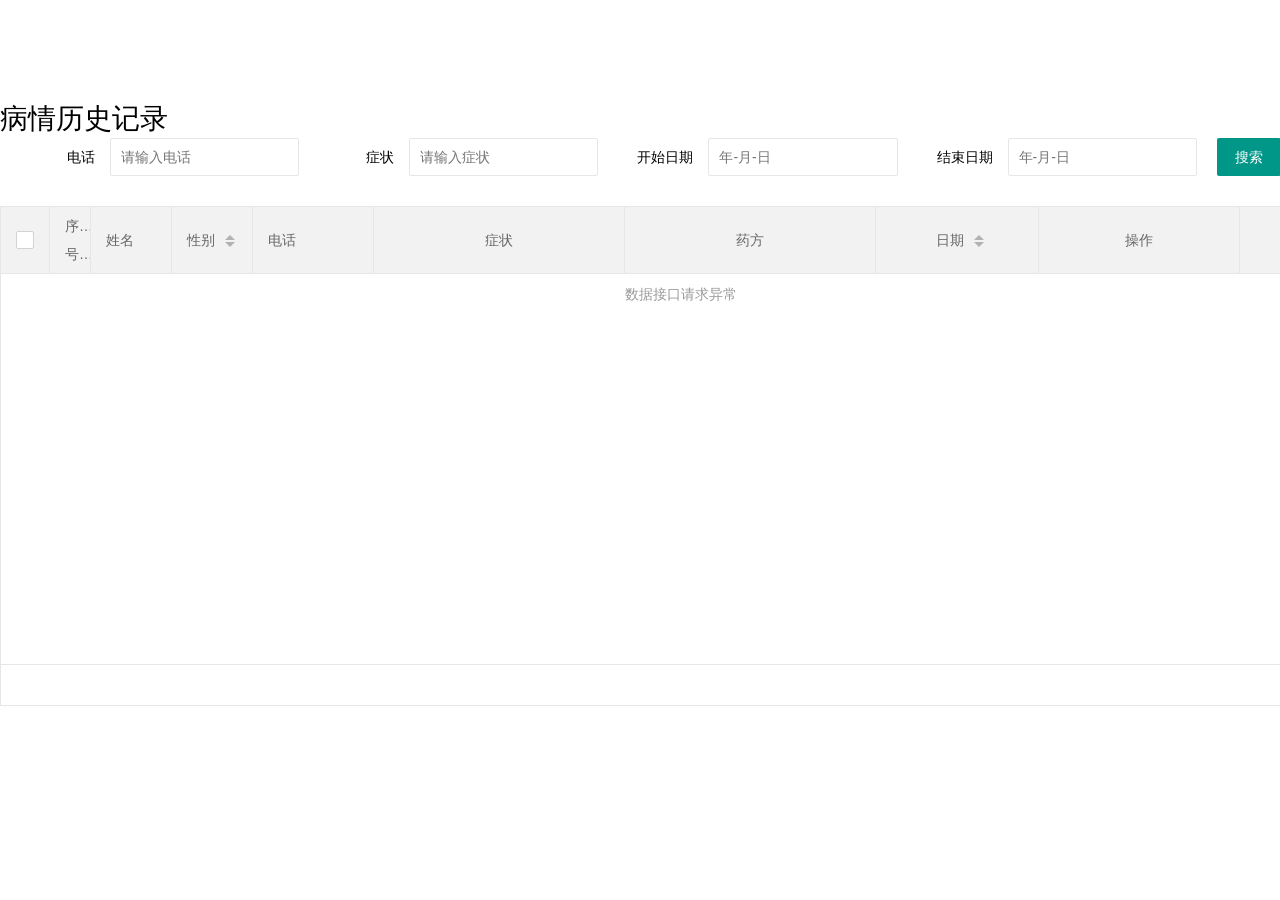
<file: src/main/resources/static/index.html>
<!DOCTYPE html>
<html>
<head>
    <meta charset="utf-8">
    <title>历史记录</title>
    <meta name="renderer" content="webkit">
    <meta http-equiv="X-UA-Compatible" content="IE=edge,chrome=1">
    <meta name="viewport" content="width=device-width, initial-scale=1, maximum-scale=1">
    <link rel="stylesheet" href="./lib/layui/css/layui.css">
    <meta http-equiv="Access-Control-Allow-Origin" content="*"/>
    <link rel="shortcut icon" href="../static/favicon.ico"/>
    <style>
        .inner {
            width: 1360px;
            margin: 100px auto;
        }
        .layui-table-view {
            margin-top: 30px;
            width: 1360px !important;
        }
        .layui-table-cell {
            height: auto;
            line-height: 28px;
            padding: 0 15px;
            position: relative;
            overflow: hidden;
            text-overflow: ellipsis;
            white-space: normal;
            box-sizing: border-box;
        }
        #search{margin-left: 20px;}
    </style>
</head>
<body>
<div class="wrap">
    <div class="inner">
        <h1>病情历史记录</h1>
        <form action="" class="layui-form" id="formData">
            <div class="layui-row">
                <div class="layui-row ">
                    <div class="layui-col-md3">
                        <label class="layui-form-label">电话</label>
                        <div class="layui-input-block">
                            <input type="text" id="telephone" placeholder="请输入电话" class="layui-input">
                        </div>
                    </div>
                    <div class="layui-col-md3">
                        <label class="layui-form-label">症状</label>
                        <div class="layui-input-block">
                            <input type="text" id="symptom" placeholder="请输入症状"
                                   class="layui-input">
                        </div>
                    </div>
                    <div class="layui-col-md3">
                        <label class="layui-form-label">开始日期</label>
                        <div class="layui-input-block">
                            <input type="text" id="beginTime" lay-verify="required" placeholder="年-月-日"
                                   class="layui-input input-date" readonly>
                        </div>
                    </div>
                    <div class="layui-col-md3">
                        <label class="layui-form-label">结束日期</label>
                        <div class="layui-input-block">
                            <input type="text" id="endTime" lay-verify="required" placeholder="年-月-日"
                                   class="layui-input input-date" readonly>
                        </div>
                    </div>
                    <button class="layui-btn" data-type="reload" id="search" type="button">搜索</button>
                </div>
            </div>
        </form>
        <table class="layui-hide" id="preInfoTable" lay-filter="demo"></table>
       <!-- <div id="images"></div>
        <button id="btnSave">转换成图片</button>
        <button id="Download">Download</button>-->
    </div>

</div>

<script type="text/html" id="barDemo">
    <a class="layui-btn layui-btn-primary layui-btn-xs" lay-event="detail">查看</a>
</script>
<script type="text/html" id="indexTpl">
    {{d.LAY_TABLE_INDEX+1}}
</script>
<script src="./lib/layui/layui.js"></script>
<script src="./lib/js/jquery-1.11.2.min.js"></script>
<script src="./lib/js/jquery.cookie.js"></script>
 <!--html2canvas就是这样一款前端插件,它的原理是将Dom节点在Canvas里边画出来-->

<script src="lib/js/html2canvas.min.js"></script>
<!-- 将canvas图片保存成图片 -->
<script src="./lib/js/canvas2image.js"></script>
<script src="./lib/js/base64.js"></script>
<script>

    layui.use(['table', 'laydate', 'form'], function () {
        var table = layui.table;
        var laydate = layui.laydate;
        var form = layui.form;
        laydate.render({
            elem: '#beginTime' //指定元素
        });
        laydate.render({
            elem: '#endTime' //指定元素
        });
        //监听表格复选框选择
        table.on('checkbox(demo)', function (obj) {
            console.log(obj)
        });
        //渲染表格
        table.render({
            elem:'#preInfoTable',
            url:'http://www.clubmsg.com:8081/findpage',
            cols:[[
                {type: 'checkbox'}
                ,{type:'numbers',title: '序号',templet: '#indexTpl'}
                ,{field: 'name', title: '姓名', width:80}
                ,{field: 'sex', title: '性别', width:80, sort: true}
                ,{field: 'telephone', title: '电话', width:120}
                ,{field: 'symptom', title: '症状', width: 250,align:'center'}
                ,{field: 'medicine', title: '药方', width: 250,align:'center'}
                ,{field: 'date', title: '日期', width: 162, sort: true,align:'center'}
                ,{title: '操作', width: 200, toolbar: '#barDemo',align:'center'}
                ]]
            ,request: {
                pageName: 'pageNmuber' //页码的参数名称，默认：page
                ,limitName: 'pageSize' //每页数据量的参数名，默认：limit
            }
            ,page: true //是否显示分页
            ,id: 'testReload'
            ,height:'500'
            ,width:'892'
        });
        //监听工具条
        table.on('tool(demo)', function (obj) {
            var data = obj.data;
            if (obj.event === 'detail') {
               // layer.msg('ID：' + data.id + ' 的查看操作');
                $.cookie('ID', data.id,{ path: "/"}); // 存储 cookie
                window.location.href='./pages/precription-detail.html';
            }
        });

        //条件查询表格数据
        var $ = layui.$, active = {
            reload: function () {
                var symptom = $('#symptom');
                var telephone = $('#telephone');
                var beginTime = $('#beginTime');
                var endTime = $('#endTime');

                //执行重载
                table.reload('testReload', {
                    page: {
                        curr: 1 //重新从第 1 页开始
                    }
                    ,where: {
                        symptom: symptom.val(),
                        telephone: telephone.val(),
                        beginDt: beginTime.val(),
                        endDt: endTime.val()
                    }
                    ,request: {
                        pageName: 'pageNmuber' //页码的参数名称，默认：page
                        ,limitName: 'pageSize' //每页数据量的参数名，默认：limit
                    }
                });
            }
        };
        //监听按钮事件
        $('.layui-form .layui-btn').on('click', function () {
            var type = $(this).data('type');
            active[type] ? active[type].call(this) : '';
        });
    });
</script>
<script>
    /*生成canvas图形*/

    // 获取按钮id
    var btnSave = document.getElementById("btnSave");
    // 获取内容id
    var content = document.getElementById("preInfoTable");
    // 进行canvas生成
    btnSave.onclick = function(){
        html2canvas(content, {
            onrendered: function(canvas) {
                //添加属性
                canvas.setAttribute('id','thecanvas');
                //读取属性值
                // var value= canvas.getAttribute('id');
                document.getElementById('images').appendChild(canvas);
            }
        });
    }
</script>
<script>
    /** 说明
     * html2canvas，目前该插件还在开发中，暂不支持带有图片的div转换。图片会被忽略
     * 对一些的默认样式的支持可能不那么尽如人意，建议自己定义样式,
     * 不支持iframe
     * 不支持跨域图片
     * 不能在浏览器插件中使用
     * 部分浏览器上不支持SVG图片
     * 不支持Flash
     * 不支持古代浏览器和IE，如果你想确认是否支持某个浏览器，可以用它访问 http://deerface.sinaapp.com/ 试试*/
    var Download = document.getElementById("Download");
    Download.onclick = function(){
        var oCanvas = document.getElementById("thecanvas");

        /*自动保存为png*/
        // 获取图片资源
        var img_data1 = Canvas2Image.saveAsPNG(oCanvas, true).getAttribute('src');
        saveFile(img_data1, 'abc');


        /*下面的为原生的保存，不带格式名*/
        // 这将会提示用户保存PNG图片
        // Canvas2Image.saveAsPNG(oCanvas);
    }
    // 保存文件函数
    var saveFile = function(data, filename){
        var save_link = document.createElementNS('http://www.w3.org/1999/xhtml', 'a');
        save_link.href = data;
        save_link.download = filename;

        var event = document.createEvent('MouseEvents');
        event.initMouseEvent('click', true, false, window, 0, 0, 0, 0, 0, false, false, false, false, 0, null);
        save_link.dispatchEvent(event);
    };
</script>
</body>
</html>
</file>
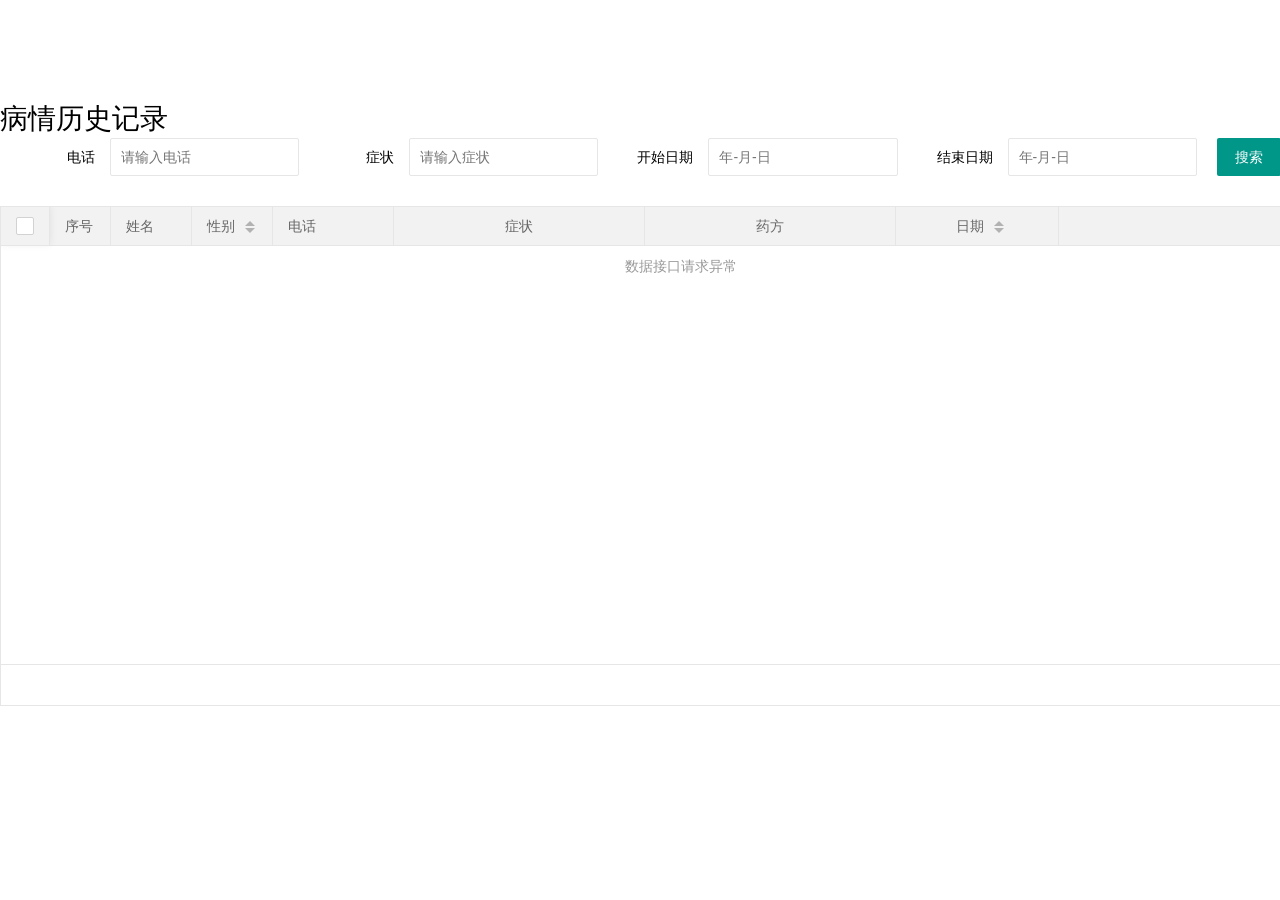
<file: src/main/resources/pages/history.html>
<!DOCTYPE html>
<html>
<head>
    <meta charset="utf-8">
    <title>历史记录</title>
    <meta name="renderer" content="webkit">
    <meta http-equiv="X-UA-Compatible" content="IE=edge,chrome=1">
    <meta name="viewport" content="width=device-width, initial-scale=1, maximum-scale=1">
    <link rel="stylesheet" href="../static/lib/layui/css/layui.css">
    <meta http-equiv="Access-Control-Allow-Origin" content="*"/>
    <style>
        .inner {
            width: 1360px;
            margin: 100px auto;
        }
        .layui-table-view {
            margin-top: 30px;
            width: 1360px !important;
        }
        .layui-table-cell {
            height: auto;
            line-height: 28px;
            padding: 0 15px;
            position: relative;
            overflow: hidden;
            text-overflow: ellipsis;
            white-space: normal;
            box-sizing: border-box;
        }
        #search{margin-left: 20px;}
    </style>
</head>
<body>
<div class="wrap">
    <div class="inner">
        <h1>病情历史记录</h1>
        <form action="" class="layui-form">
            <div class="layui-row">
                <div class="layui-row ">
                    <div class="layui-col-md3">
                        <label class="layui-form-label">电话</label>
                        <div class="layui-input-block">
                            <input type="text" id="telephone" placeholder="请输入电话" class="layui-input">
                        </div>
                    </div>
                    <div class="layui-col-md3">
                        <label class="layui-form-label">症状</label>
                        <div class="layui-input-block">
                            <input type="text" id="symptom" placeholder="请输入症状"
                                   class="layui-input">
                        </div>
                    </div>
                    <div class="layui-col-md3">
                        <label class="layui-form-label">开始日期</label>
                        <div class="layui-input-block">
                            <input type="text" id="beginTime" lay-verify="required" placeholder="年-月-日"
                                   class="layui-input input-date" readonly>
                        </div>
                    </div>
                    <div class="layui-col-md3">
                        <label class="layui-form-label">结束日期</label>
                        <div class="layui-input-block">
                            <input type="text" id="endTime" lay-verify="required" placeholder="年-月-日"
                                   class="layui-input input-date" readonly>
                        </div>
                    </div>
                    <button class="layui-btn" data-type="reload" id="search" type="button">搜索</button>
                </div>
            </div>
        </form>
        <table class="layui-hide" id="preInfoTable" lay-filter="demo"></table>
    </div>
</div>
<script type="text/html" id="barDemo">
    <a class="layui-btn layui-btn-primary layui-btn-xs" lay-event="detail">查看</a>

</script>

<script type="text/html" id="indexTpl">
    {{d.LAY_TABLE_INDEX+1}}
</script>
<script src="../static/lib/layui/layui.js"></script>
<script src="../static/lib/js/jquery-1.11.2.min.js"></script>
<script src="../static/lib/js/jquery.cookie.js"></script>
<!-- 注意：如果你直接复制所有代码到本地，上述js路径需要改成你本地的 -->
<script>
    layui.use(['table', 'laydate', 'form'], function () {
        var table = layui.table;
        var laydate = layui.laydate;
        var form = layui.form;
        laydate.render({
            elem: '#beginTime' //指定元素
        });
        laydate.render({
            elem: '#endTime' //指定元素
        });
        //监听表格复选框选择
        table.on('checkbox(demo)', function (obj) {
            console.log(obj)
        });
        //渲染表格
        table.render({
            elem:'#preInfoTable',
            url:'http://localhost:8081/findpage',
            cols:[[
                {type: 'checkbox', fixed: 'left'}
                ,{title: '序号',templet: '#indexTpl'}
                ,{field: 'name', title: '姓名', width:80}
                ,{field: 'sex', title: '性别', width:80, sort: true}
                ,{field: 'telephone', title: '电话', width:120}
                ,{field: 'symptom', title: '症状', width: 250,align:'center'}
                ,{field: 'medicine', title: '药方', width: 250,align:'center'}
                ,{field: 'date', title: '日期', width: 162, sort: true,align:'center'}
                ,{title: '操作', width: 200, toolbar: '#barDemo',align:'center'}
                ]]
            ,request: {
                pageName: 'pageNmuber' //页码的参数名称，默认：page
                ,limitName: 'pageSize' //每页数据量的参数名，默认：limit
            }
            ,page: true //是否显示分页
            ,id: 'testReload'
            ,height:'500'
            ,width:'892'
        });
        //监听工具条
        table.on('tool(demo)', function (obj) {
            var data = obj.data;
            if (obj.event === 'detail') {
               // layer.msg('ID：' + data.id + ' 的查看操作');
                $.cookie('ID', data.id,{ path: "/"}); // 存储 cookie
                window.location.href='/precription/pages/precription-detail.html';
            }
        });

        //条件查询表格数据
        var $ = layui.$, active = {
            reload: function () {
                var symptom = $('#symptom');
                var telephone = $('#telephone');
                var beginTime = $('#beginTime');
                var endTime = $('#endTime');

                //执行重载
                table.reload('testReload', {
                    page: {
                        curr: 1 //重新从第 1 页开始
                    }
                    ,where: {
                        symptom: symptom.val(),
                        telephone: telephone.val(),
                        beginDt: beginTime.val(),
                        endDt: endTime.val()
                    }
                    ,request: {
                        pageName: 'pageNmuber' //页码的参数名称，默认：page
                        ,limitName: 'pageSize' //每页数据量的参数名，默认：limit
                    }
                });
            }
        };
        //监听按钮事件
        $('.layui-form .layui-btn').on('click', function () {
            var type = $(this).data('type');
            active[type] ? active[type].call(this) : '';
        });
    });
</script>

</body>
</html>
</file>
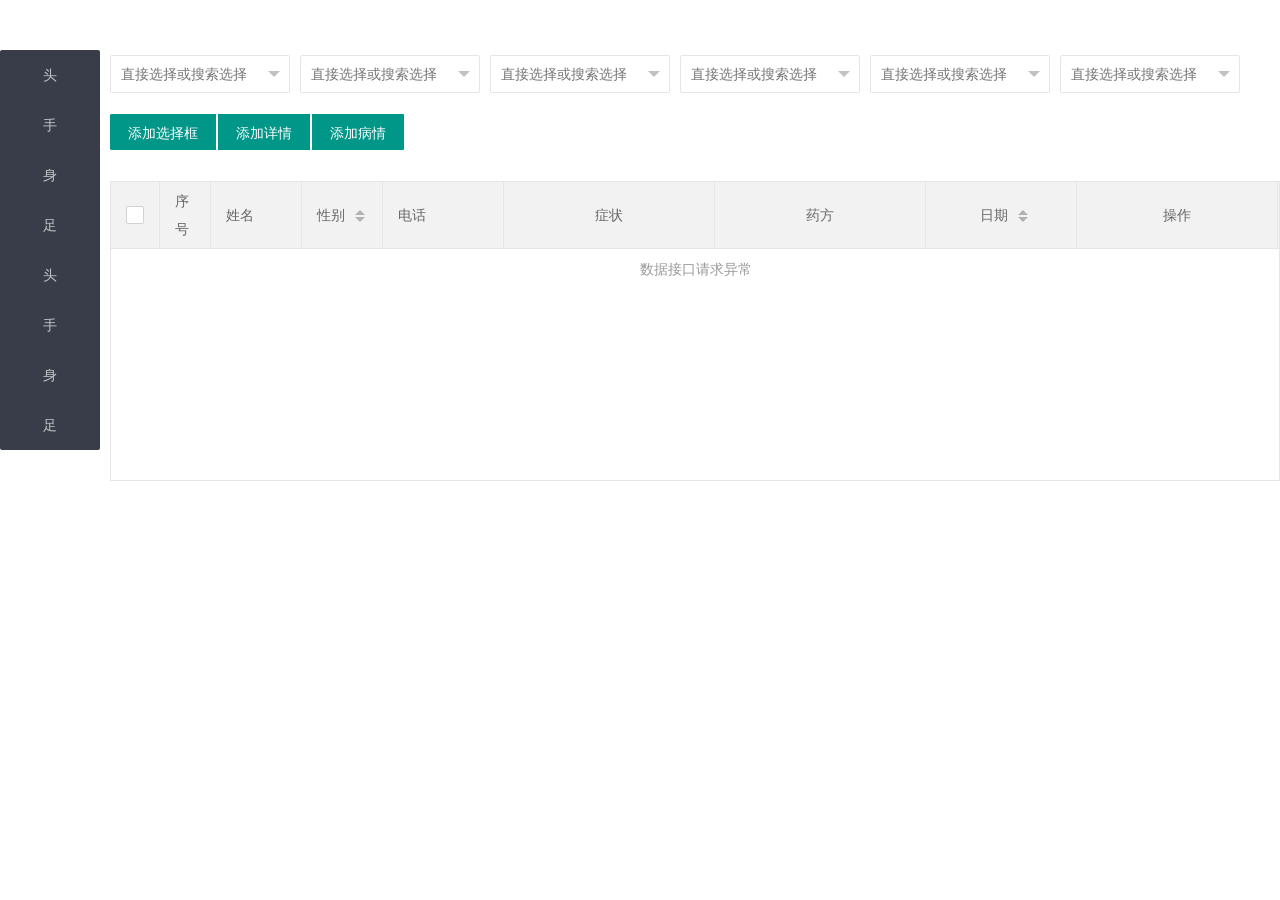
<file: src/main/resources/pages/precription-detail.html>
<!DOCTYPE html>
<html lang="en">
<head>
    <meta charset="UTF-8">
    <meta name="renderer" content="webkit">
    <meta http-equiv="X-UA-Compatible" content="IE=edge,chrome=1">
    <meta http-equiv="Content-Type" content="text/html; charset=utf-8"/>
    <meta name="viewport" content="width=device-width, initial-scale=1, maximum-scale=1">
    <title>添加病情和药方</title>
    <link rel="stylesheet" href="../static/lib/layui/css/layui.css">
    <style>
        .inner {
            width: 1280px;
            margin: 50px auto;
        }

        #nav-menu {
            text-align: center;
            float: left;
        }

        #nav-menu .layui-nav-tree {
            width: 100px;
        }

        #nav-menu .layui-nav-tree a {
            height: 50px;
            line-height: 50px;
        }

        .right-table {
            float: left;
            width: 1170px;
            margin-left: 10px;
            position: relative;
        }

        .layui-btn-group .layui-btn {
            border: 1px solid #fff;
        }

        #formTable {
            min-height: 90px;
        }

        .layui-table-cell {
            height: auto;
            line-height: 28px;
            padding: 0 15px;
            position: relative;
            overflow: hidden;
            text-overflow: ellipsis;
            white-space: normal;
            box-sizing: border-box;
        }

        .layui-table-view {
            margin-top: 30px;
            width: 1170px !important;
        }

        .layui-form-item .layui-input-inline {
            margin-bottom: 5px;
            width: 180px;
        }

        #formTable .layui-inline {
            display: block;
        }

        #select_prod {
            line-height: 60px;
            text-align: center;
        }

        #IllDetail .layui-form-item {
            margin: 25px 0 5px 0;
        }
    </style>
</head>
<body>
<div class="wrap">
    <div class="inner">
        <div class="left-nav" id="nav-menu">
            <ul class="layui-nav layui-nav-tree" lay-filter="test">
                <!-- 侧边导航: <ul class="layui-nav layui-nav-tree layui-nav-side"> -->
                <li class="layui-nav-item"><a href="javascript:;">头</a></li>
                <li class="layui-nav-item"><a href="javascript:;">手</a></li>
                <li class="layui-nav-item"><a href="javascript:;">身</a></li>
                <li class="layui-nav-item"><a href="javascript:;">足</a></li>
                <li class="layui-nav-item"><a href="javascript:;">头</a></li>
                <li class="layui-nav-item"><a href="javascript:;">手</a></li>
                <li class="layui-nav-item"><a href="javascript:;">身</a></li>
                <li class="layui-nav-item"><a href="javascript:;">足</a></li>
            </ul>
        </div>
        <div class="right-table">
            <form class="layui-form" id="formTable" action="">
                <div class="layui-form-item">
                    <div class="layui-inline">
                        <div class="layui-input-inline proSelect">
                            <select name="modules" lay-verify="required" lay-search="" id="zcySelect">
                                <option value="">直接选择或搜索选择</option>
                                <option value="1">layer</option>
                                <option value="2">form</option>
                                <option value="3">layim</option>
                                <option value="4">element</option>
                            </select>
                        </div>
                    </div>
                    <div class="layui-inline">
                        <div class="layui-input-inline">
                            <select name="modules" lay-verify="required" lay-search="">
                                <option value="">直接选择或搜索选择</option>
                                <option value="1">layer</option>
                                <option value="2">form</option>
                                <option value="3">layim</option>
                                <option value="4">element</option>
                            </select>
                        </div>
                    </div>
                    <div class="layui-inline">
                        <div class="layui-input-inline">
                            <select name="modules" lay-verify="required" lay-search="">
                                <option value="">直接选择或搜索选择</option>
                                <option value="1">layer</option>
                                <option value="2">form</option>
                                <option value="3">layim</option>
                                <option value="4">element</option>
                            </select>
                        </div>
                    </div>
                    <div class="layui-inline">
                        <div class="layui-input-inline">
                            <select name="modules" lay-verify="required" lay-search="">
                                <option value="">直接选择或搜索选择</option>
                                <option value="1">layer</option>
                                <option value="2">form</option>
                                <option value="3">layim</option>
                                <option value="4">element</option>
                            </select>
                        </div>
                    </div>
                    <div class="layui-inline">
                        <div class="layui-input-inline">
                            <select name="modules" lay-verify="required" lay-search="">
                                <option value="">直接选择或搜索选择</option>
                                <option value="1">layer</option>
                                <option value="2">form</option>
                                <option value="3">layim</option>
                                <option value="4">element</option>
                            </select>
                        </div>
                    </div>
                    <div class="layui-inline">
                        <div class="layui-input-inline">
                            <select name="modules" lay-verify="required" lay-search="">
                                <option value="">直接选择或搜索选择</option>
                                <option value="1">layer</option>
                                <option value="2">form</option>
                                <option value="3">layim</option>
                                <option value="4">element</option>
                            </select>
                        </div>
                    </div>
                </div>
                <div class="layui-btn-group btn-group">
                    <button class="layui-btn" type="button" id="addSelect">添加选择框</button>
                    <button class="layui-btn" type="button" id="addSelectDetail">添加详情</button>
                    <button class="layui-btn" type="button" id="addIllDetail">添加病情</button>

                </div>
            </form>
            <table class="layui-table" id="preInfoTable" lay-data="{width: 892, height:300,id:'tableBox'}"
                   lay-filter="preInfoTable">

            </table>
        </div>
        <div style="clear:both"></div>
    </div>
</div>
<!--弹窗内容-->
<div id="select_prod" class="layui-form" hidden="hidden">
    <div class="layui-input-inline">
        <input type="text" name="text" required lay-verify="required" placeholder="" autocomplete="off"
               class="layui-input">
    </div>
</div>
<form class="layui-form" id="IllDetail" hidden="hidden">
    <div class="layui-form-item">
        <label class="layui-form-label">姓名</label>
        <div class="layui-input-inline">
            <input type="text" name="name" required lay-verify="name" placeholder="" autocomplete="off"
                   class="layui-input">
        </div>
    </div>
    <div class="layui-form-item">
        <label class="layui-form-label">性别</label>
        <div class="layui-input-block">
            <input type="radio" name="sex" value="男" data-value="0" title="男" class="man">
            <input type="radio" name="sex" value="女" data-value="1" title="女" class="women" checked>
        </div>
    </div>
    <div class="layui-form-item">
        <label class="layui-form-label">电话</label>
        <div class="layui-input-inline">
            <input type="text" name="telephone" required lay-verify="telephone" placeholder="" autocomplete="off"
                   class="layui-input">
        </div>
    </div>
    <div class="layui-form-item">
        <label class="layui-form-label">症状</label>
        <div class="layui-input-inline">
            <input type="text" name="symptom" required lay-verify="symptom" placeholder="" autocomplete="off"
                   class="layui-input">
        </div>
    </div>
    <div class="layui-form-item">
        <label class="layui-form-label">药方</label>
        <div class="layui-input-inline">
            <textarea type="text" name="medicine" style="height: 100px;" required lay-verify="medicine" placeholder=""
                      autocomplete="off" class="layui-input"></textarea>
        </div>
    </div>
</form>
<script type="text/html" id="barDemo">
    <a class="layui-btn layui-btn-xs" lay-event="edit">编辑</a>
    <a class="layui-btn layui-btn-danger layui-btn-xs" lay-event="del">删除</a>
</script>
<script type="text/html" id="indexTpl">
    {{d.LAY_TABLE_INDEX+1}}
</script>
<script src="../static/lib/layui/layui.js"></script>

<script src="../static/lib/js/jquery-1.11.2.min.js"></script>
<script src="../static/lib/js/jquery.cookie.js"></script>
<script>
    /*重新渲染form*/
    function renderForm() {
        layui.use('form', function () {
            var form = layui.form;
            form.render();
        });
    }
    /*表单验证*/
    function customValidate() {
        var name = $("input[name=name]").val();
        var telephone = $("input[name=telephone]").val();
        var symptom = $("input[name=symptom]").val();
        var medicine = $("textarea[name=medicine]").val();
        var phoneTest = /^1[3|4|5|8][0-9]\d{4,8}$/;
        var rs = {
            flag: false,
            text: ''
        };
        if (!name) {
            rs.flag = true;
            rs.text = '请输入姓名';
            return rs;
        }
        if (!phoneTest.test(telephone)) {
            rs.flag = true;
            rs.text = '请输入正确手机号';
            return rs;
        }
        if (!symptom) {
            rs.flag = true;
            rs.text = '请输入病因';
            return rs;
        }
        if (!medicine) {
            rs.flag = true;
            rs.text = '请输入药方';
            return rs;
        }
        return rs;
    }
    function initForm(form ,_this) {
        var name = $(_this).closest('tr').find('.laytable-cell-2-name').text();
        var sex = $(_this).closest('tr').find('.laytable-cell-2-sex').text();
        var telephone = $(_this).closest('tr').find('.laytable-cell-2-telephone').text();
        var symptom = $(_this).closest('tr').find('.laytable-cell-2-symptom').text();
        var medicine = $(_this).closest('tr').find('.laytable-cell-2-medicine').text();
        if (sex == "男") {
            $('input:radio[name=sex]')[0].checked = true;
            $('input:radio[name=sex]')[1].checked = false;

        } else if (sex == "女") {
            $('input:radio[name=sex]')[0].checked = false;
            $('input:radio[name=sex]')[1].checked = true;

        }
        $('input[name=name]').val(name);
        $('input[name=telephone]').val(telephone);
        $('input[name=symptom]').val(symptom);
        $('textarea[name=medicine]').val(medicine);
       // form.render();
        form.render('radio');
    }
    function clearForm() {
        $("#IllDetail").find('input[name=name]').val('');
        $("#IllDetail").find('input[name=telephone]').val('');
        $("#IllDetail").find('input[name=symptom]').val('');
        $("#IllDetail").find("textarea").val('');

    }
    var id='0000';
    if($.cookie('ID') ){
        id=$.cookie('ID');
    }
    layui.use(['table', 'form'], function () {
        var table = layui.table;
        var form = layui.form;
        /*初始表格渲染*/
        table.render({
            elem: '#preInfoTable'
            , height: 300
            , url: 'http://localhost:8081/findbyid/'+id//数据接口
            , method:'POST'
            /*,where:{
                id:id
            }*/
            , page: false //开启分页
            , id: 'reloadTable'
            , cols: [[ //表头
                {type: 'checkbox'}
                , {title: '序号', templet: '#indexTpl', width: 50}
                , {field: 'name', title: '姓名', width: 90, edit: 'text'}
                , {field: 'sex', title: '性别', width: 80, sort: true}
                , {field: 'telephone', title: '电话', width: 120, edit: 'text'}
                , {field: 'symptom', title: '症状', width: 210, align: 'center', edit: 'text'}
                , {field: 'medicine', title: '药方', width: 210, align: 'center', edit: 'text'}
                , {field: 'date', title: '日期', width: 150, sort: true, align: 'center'}
                , {title: '操作', width: 200, toolbar: '#barDemo', align: 'center'}
            ]]
        });
        //监听表格复选框选择
        table.on('checkbox(preInfoTable)', function (obj) {

        });
        /*表格修改单元格*/
        table.on('edit(preInfoTable)', function (obj) {
            var value = obj.value //得到修改后的值
                    , data = obj.data //得到所在行所有键值
                    , field = obj.field; //得到字段
            layer.msg('[ID: ' + data.id + '] ' + field + ' 字段更改为：' + value);
        });
        //监听工具条
        table.on('tool(preInfoTable)', function (obj) {
            var data = obj.data;
            if (obj.event === 'del') {//删除
                layer.confirm('真的删除么', function (index) {
                    $.cookie('ID', '', { expires: -1 ,path: "/"});
                    id='0000';
                    window.location.reload();
                });
            } else if (obj.event === 'edit') {//编辑
                var _this=this;
                initForm(form ,_this);
                layer.open({
                    type: 1,
                    content: $("#IllDetail"),
                    title: "修改病人病情和药方",
                    btn: ['确定', '取消'],
                    area: ['350px', '550px'],
                    yes: function (index, layero) {
                        var validateResult = customValidate();
                        if (validateResult.flag) {
                            layer.alert(validateResult.text, {icon: 5});
                            return;
                        }
                        var dataStr = $("#IllDetail").serialize();
                        var params = decodeURIComponent(dataStr, true);
                        console.log(params);
                        $.ajax({
                            url: 'http://localhost:8081/update',
                            type: 'POST',
                            contentType: "application/x-www-form-urlencoded;charset=UTF-8",
                            data: 'id='+data.id+"&"+params,
                            success: function (res) {
                                $.cookie('ID', data.id,{ path: "/"}); // 存储 cookie
                                layer.close(index);
                                window.location.reload();
                            },
                            error: function () {
                                layer.msg("输入有误，请重新输入！")
                            }
                        });
                    },
                    success: function (layero, index) {
                        $(':focus').blur();
                    }
                });
            }
        });
        /*添加病情和药方详情*/
        $("#addIllDetail").on('click', function () {
            clearForm();
            layer.open({
                type: 1,
                content: $("#IllDetail"),
                title: "添加病人病情和药方",
                btn: ['确定', '取消'],
                area: ['350px', '550px'],
                yes: function (index, layero) {
                    var validateResult = customValidate();
                    if (validateResult.flag) {
                        layer.alert(validateResult.text, {icon: 5});
                        return;
                    }
                    var dataStr = $("#IllDetail").serialize();
                    var params = decodeURIComponent(dataStr, true);

                    $.ajax({
                        url: 'http://localhost:8081/save',
                        type: 'POST',
                        contentType: "application/x-www-form-urlencoded;charset=UTF-8",
                        data: params,
                        success: function (data) {
                            $.cookie('ID', data.data.id,{ path: "/"}); // 存储 cookie
                            layer.close(index);
                            window.location.reload();
                        },
                        error: function () {
                            layer.msg("输入有误，请重新输入！")
                        }
                    });
                },

                success: function (layero, index) {
                    $(':focus').blur();
                }


            });
        });
    });
    /*添加下拉框*/
    var html = '<div class="layui-inline">' +
            '<div class="layui-input-inline">' +
            '<select name="modules" lay-verify="required" lay-search="">' +
            '<option value="">直接选择或搜索选择</option>' +
            '</select>' +
            '</div>' +
            '</div>';

    $("#addSelect").on('click', function () {
        $('#formTable .layui-form-item').append(html);
        renderForm();//表单重新渲染，要不然添加完显示不出来新的option
    });
    $('#addSelectDetail').on('click', function () {
        addProductClassify();
        renderForm();//表单重新渲染，要不然添加完显示不出来新的option
    });
    //增加下拉框option按钮点击事件
    function addProductClassify() {
        layer.open({
            type: 1,
            btn: ['确定', '取消'],
            content: $("#select_prod"),
            title: "名称",
            area: ['270px', '160px'],
            //当前层索引参数（index）、当前层的DOM对象（layero）
            yes: function (index, layero) {
                //获取input输入的值
                var ivalue = $(layero).find("input").val();
                //获取要添加的option的索引
                var sIndex = $("#zcySelect")[0].options.length - 1;
                if (ivalue == null || ivalue == '') {
                    layer.msg("请输入名称")
                }
                else {
                    layer.msg("输入的病名是：" + ivalue);
                    //为select添加option
                    $("#zcySelect").append("<option value=" + sIndex + ">" + ivalue + "</option>");
                    renderForm();//表单重新渲染，要不然添加完显示不出来新的option
                    layer.close(index);
                }
                $(layero).find("input").val('');
            }
        })
    }

</script>
</body>
</html>
</file>
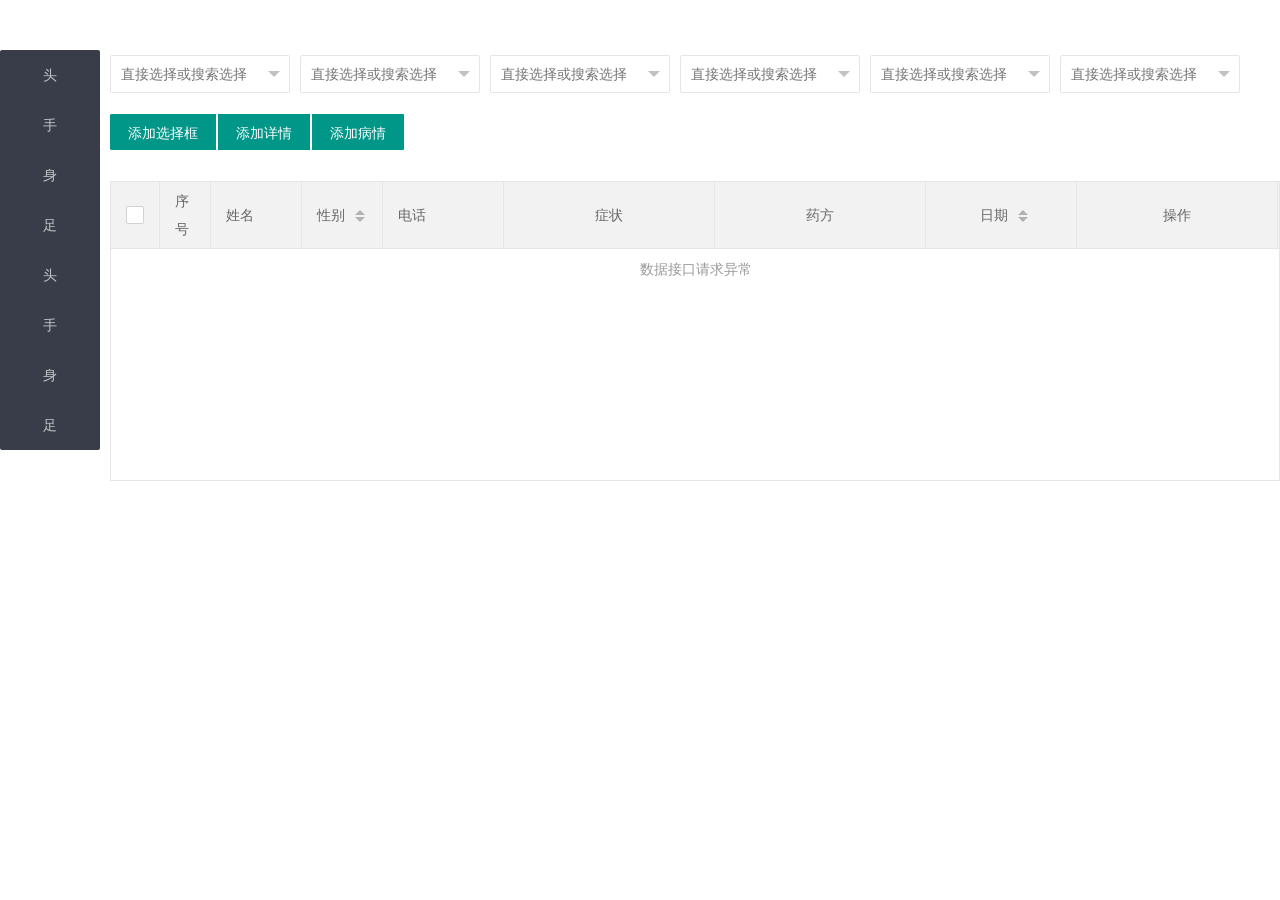
<file: src/main/resources/static/pages/precription-detail.html>
<!DOCTYPE html>
<html lang="en">
<head>
    <meta charset="UTF-8">
    <meta name="renderer" content="webkit">
    <meta http-equiv="X-UA-Compatible" content="IE=edge,chrome=1">
    <meta http-equiv="Content-Type" content="text/html; charset=utf-8"/>
    <meta http-equiv="Access-Control-Allow-Origin" content="*"/>
    <meta name="viewport" content="width=device-width, initial-scale=1, maximum-scale=1">
    <title>添加病情和药方</title>
    <link rel="stylesheet" href="../lib/layui/css/layui.css">
    <style>
        .inner {
            width: 1280px;
            margin: 50px auto;
        }

        #nav-menu {
            text-align: center;
            float: left;
        }

        #nav-menu .layui-nav-tree {
            width: 100px;
        }

        #nav-menu .layui-nav-tree a {
            height: 50px;
            line-height: 50px;
        }

        .right-table {
            float: left;
            width: 1170px;
            margin-left: 10px;
            position: relative;
        }

        .layui-btn-group .layui-btn {
            border: 1px solid #fff;
        }

        #formTable {
            min-height: 90px;
        }

        .layui-table-cell {
            height: auto;
            line-height: 28px;
            padding: 0 15px;
            position: relative;
            overflow: hidden;
            text-overflow: ellipsis;
            white-space: normal;
            box-sizing: border-box;
        }

        .layui-table-view {
            margin-top: 30px;
            width: 1170px !important;
        }

        .layui-form-item .layui-input-inline {
            margin-bottom: 5px;
            width: 180px;
        }

        #formTable .layui-inline {
            display: block;
        }

        #select_prod {
            line-height: 60px;
            text-align: center;
        }

        #IllDetail .layui-form-item {
            margin: 25px 0 5px 0;
        }
    </style>
</head>
<body>
<div class="wrap">
    <div class="inner">
        <div class="left-nav" id="nav-menu">
            <ul class="layui-nav layui-nav-tree" lay-filter="test">
                <!-- 侧边导航: <ul class="layui-nav layui-nav-tree layui-nav-side"> -->
                <li class="layui-nav-item"><a href="javascript:;">头</a></li>
                <li class="layui-nav-item"><a href="javascript:;">手</a></li>
                <li class="layui-nav-item"><a href="javascript:;">身</a></li>
                <li class="layui-nav-item"><a href="javascript:;">足</a></li>
                <li class="layui-nav-item"><a href="javascript:;">头</a></li>
                <li class="layui-nav-item"><a href="javascript:;">手</a></li>
                <li class="layui-nav-item"><a href="javascript:;">身</a></li>
                <li class="layui-nav-item"><a href="javascript:;">足</a></li>
            </ul>
        </div>
        <div class="right-table">
            <form class="layui-form" id="formTable" action="">
                <div class="layui-form-item">
                    <div class="layui-inline">
                        <div class="layui-input-inline proSelect">
                            <select name="modules" lay-verify="required" lay-search="" id="zcySelect">
                                <option value="">直接选择或搜索选择</option>
                                <option value="1">layer</option>
                                <option value="2">form</option>
                                <option value="3">layim</option>
                                <option value="4">element</option>
                            </select>
                        </div>
                    </div>
                    <div class="layui-inline">
                        <div class="layui-input-inline">
                            <select name="modules" lay-verify="required" lay-search="">
                                <option value="">直接选择或搜索选择</option>
                                <option value="1">layer</option>
                                <option value="2">form</option>
                                <option value="3">layim</option>
                                <option value="4">element</option>
                            </select>
                        </div>
                    </div>
                    <div class="layui-inline">
                        <div class="layui-input-inline">
                            <select name="modules" lay-verify="required" lay-search="">
                                <option value="">直接选择或搜索选择</option>
                                <option value="1">layer</option>
                                <option value="2">form</option>
                                <option value="3">layim</option>
                                <option value="4">element</option>
                            </select>
                        </div>
                    </div>
                    <div class="layui-inline">
                        <div class="layui-input-inline">
                            <select name="modules" lay-verify="required" lay-search="">
                                <option value="">直接选择或搜索选择</option>
                                <option value="1">layer</option>
                                <option value="2">form</option>
                                <option value="3">layim</option>
                                <option value="4">element</option>
                            </select>
                        </div>
                    </div>
                    <div class="layui-inline">
                        <div class="layui-input-inline">
                            <select name="modules" lay-verify="required" lay-search="">
                                <option value="">直接选择或搜索选择</option>
                                <option value="1">layer</option>
                                <option value="2">form</option>
                                <option value="3">layim</option>
                                <option value="4">element</option>
                            </select>
                        </div>
                    </div>
                    <div class="layui-inline">
                        <div class="layui-input-inline">
                            <select name="modules" lay-verify="required" lay-search="">
                                <option value="">直接选择或搜索选择</option>
                                <option value="1">layer</option>
                                <option value="2">form</option>
                                <option value="3">layim</option>
                                <option value="4">element</option>
                            </select>
                        </div>
                    </div>
                </div>
                <div class="layui-btn-group btn-group">
                    <button class="layui-btn" type="button" id="addSelect">添加选择框</button>
                    <button class="layui-btn" type="button" id="addSelectDetail">添加详情</button>
                    <button class="layui-btn" type="button" id="addIllDetail">添加病情</button>

                </div>
            </form>
            <table class="layui-table" id="preInfoTable" lay-data="{width: 892, height:300,id:'tableBox'}"
                   lay-filter="preInfoTable">

            </table>
        </div>
        <div style="clear:both"></div>
    </div>
</div>
<!--弹窗内容-->
<div id="select_prod" class="layui-form" hidden="hidden">
    <div class="layui-input-inline">
        <input type="text" name="text" required lay-verify="required" placeholder="" autocomplete="off"
               class="layui-input">
    </div>
</div>
<form class="layui-form" id="IllDetail" hidden="hidden">
    <div class="layui-form-item">
        <label class="layui-form-label">姓名</label>
        <div class="layui-input-inline">
            <input type="text" name="name" required lay-verify="name" placeholder="" autocomplete="off"
                   class="layui-input">
        </div>
    </div>
    <div class="layui-form-item">
        <label class="layui-form-label">性别</label>
        <div class="layui-input-block">
            <input type="radio" name="sex" value="男" data-value="0" title="男" class="man">
            <input type="radio" name="sex" value="女" data-value="1" title="女" class="women" checked>
        </div>
    </div>
    <div class="layui-form-item">
        <label class="layui-form-label">电话</label>
        <div class="layui-input-inline">
            <input type="text" name="telephone" required lay-verify="telephone" placeholder="" autocomplete="off"
                   class="layui-input">
        </div>
    </div>
    <div class="layui-form-item">
        <label class="layui-form-label">症状</label>
        <div class="layui-input-inline">
            <input type="text" name="symptom" required lay-verify="symptom" placeholder="" autocomplete="off"
                   class="layui-input">
        </div>
    </div>
    <div class="layui-form-item">
        <label class="layui-form-label">药方</label>
        <div class="layui-input-inline">
            <textarea type="text" name="medicine" style="height: 100px;" required lay-verify="medicine" placeholder=""
                      autocomplete="off" class="layui-input"></textarea>
        </div>
    </div>
</form>
<script type="text/html" id="barDemo">
    <a class="layui-btn layui-btn-xs" lay-event="edit">编辑</a>
    <a class="layui-btn layui-btn-danger layui-btn-xs" lay-event="del">删除</a>
</script>
<script type="text/html" id="indexTpl">
    {{d.LAY_TABLE_INDEX+1}}
</script>
<script src="../lib/layui/layui.js"></script>

<script src="../lib/js/jquery-1.11.2.min.js"></script>
<script src="../lib/js/jquery.cookie.js"></script>
<script>
    /*重新渲染form*/
    function renderForm() {
        layui.use('form', function () {
            var form = layui.form;
            form.render();
        });
    }
    /*表单验证*/
    function customValidate() {
        var name = $("input[name=name]").val();
        var telephone = $("input[name=telephone]").val();
        var symptom = $("input[name=symptom]").val();
        var medicine = $("textarea[name=medicine]").val();
        var phoneTest = /^1[3|4|5|8][0-9]\d{4,8}$/;
        var rs = {
            flag: false,
            text: ''
        };
        if (!name) {
            rs.flag = true;
            rs.text = '请输入姓名';
            return rs;
        }
        if (!phoneTest.test(telephone)) {
            rs.flag = true;
            rs.text = '请输入正确手机号';
            return rs;
        }
        if (!symptom) {
            rs.flag = true;
            rs.text = '请输入病因';
            return rs;
        }
        if (!medicine) {
            rs.flag = true;
            rs.text = '请输入药方';
            return rs;
        }
        return rs;
    }
    function initForm(form ,_this) {
        var name = $(_this).closest('tr').find('.laytable-cell-2-name').text();
        var sex = $(_this).closest('tr').find('.laytable-cell-2-sex').text();
        var telephone = $(_this).closest('tr').find('.laytable-cell-2-telephone').text();
        var symptom = $(_this).closest('tr').find('.laytable-cell-2-symptom').text();
        var medicine = $(_this).closest('tr').find('.laytable-cell-2-medicine').text();
        if (sex == "男") {
            $('input:radio[name=sex]')[0].checked = true;
            $('input:radio[name=sex]')[1].checked = false;

        } else if (sex == "女") {
            $('input:radio[name=sex]')[0].checked = false;
            $('input:radio[name=sex]')[1].checked = true;

        }
        $('input[name=name]').val(name);
        $('input[name=telephone]').val(telephone);
        $('input[name=symptom]').val(symptom);
        $('textarea[name=medicine]').val(medicine);
       // form.render();
        form.render('radio');
    }
    function clearForm() {
        $("#IllDetail").find('input[name=name]').val('');
        $("#IllDetail").find('input[name=telephone]').val('');
        $("#IllDetail").find('input[name=symptom]').val('');
        $("#IllDetail").find("textarea").val('');

    }
    var id='0000';
    if($.cookie('ID') ){
        id=$.cookie('ID');
    }
    layui.use(['table', 'form'], function () {
        var table = layui.table;
        var form = layui.form;
        /*初始表格渲染*/
        table.render({
            elem: '#preInfoTable'
            , height: 300
            , url: 'http://www.clubmsg.com:8081/findbyid/'+id//数据接口
            , method:'POST'
            /*,where:{
                id:id
            }*/
            , page: false //开启分页
            , id: 'reloadTable'
            , cols: [[ //表头
                {type: 'checkbox'}
                , {title: '序号', templet: '#indexTpl', width: 50}
                , {field: 'name', title: '姓名', width: 90, edit: 'text'}
                , {field: 'sex', title: '性别', width: 80, sort: true}
                , {field: 'telephone', title: '电话', width: 120, edit: 'text'}
                , {field: 'symptom', title: '症状', width: 210, align: 'center', edit: 'text'}
                , {field: 'medicine', title: '药方', width: 210, align: 'center', edit: 'text'}
                , {field: 'date', title: '日期', width: 150, sort: true, align: 'center'}
                , {title: '操作', width: 200, toolbar: '#barDemo', align: 'center'}
            ]]
        });
        //监听表格复选框选择
        table.on('checkbox(preInfoTable)', function (obj) {

        });
        /*表格修改单元格*/
        table.on('edit(preInfoTable)', function (obj) {
            var value = obj.value //得到修改后的值
                    , data = obj.data //得到所在行所有键值
                    , field = obj.field; //得到字段
            layer.msg('[ID: ' + data.id + '] ' + field + ' 字段更改为：' + value);
        });
        //监听工具条
        table.on('tool(preInfoTable)', function (obj) {
            var data = obj.data;
            if (obj.event === 'del') {//删除
                layer.confirm('真的删除么', function (index) {
                    $.cookie('ID', '', { expires: -1 ,path: "/"});
                    id='0000';
                    window.location.reload();
                });
            } else if (obj.event === 'edit') {//编辑
                var _this=this;
                initForm(form ,_this);
                layer.open({
                    type: 1,
                    content: $("#IllDetail"),
                    title: "修改病人病情和药方",
                    btn: ['确定', '取消'],
                    area: ['350px', '550px'],
                    yes: function (index, layero) {
                        var validateResult = customValidate();
                        if (validateResult.flag) {
                            layer.alert(validateResult.text, {icon: 5});
                            return;
                        }
                        var dataStr = $("#IllDetail").serialize();
                        var params = decodeURIComponent(dataStr, true);
                        console.log(params);
                        $.ajax({
                            url: 'http://www.clubmsg.com:8081/update',
                            type: 'POST',
                            contentType: "application/x-www-form-urlencoded;charset=UTF-8",
                            data: 'id='+data.id+"&"+params,
                            success: function (res) {
                                $.cookie('ID', data.id,{ path: "/"}); // 存储 cookie
                                layer.close(index);
                                window.location.reload();
                            },
                            error: function () {
                                layer.msg("输入有误，请重新输入！")
                            }
                        });
                    },
                    success: function (layero, index) {
                        $(':focus').blur();
                    }
                });
            }
        });
        /*添加病情和药方详情*/
        $("#addIllDetail").on('click', function () {
            clearForm();
            layer.open({
                type: 1,
                content: $("#IllDetail"),
                title: "添加病人病情和药方",
                btn: ['确定', '取消'],
                area: ['350px', '550px'],
                yes: function (index, layero) {
                    var validateResult = customValidate();
                    if (validateResult.flag) {
                        layer.alert(validateResult.text, {icon: 5});
                        return;
                    }
                    var dataStr = $("#IllDetail").serialize();
                    var params = decodeURIComponent(dataStr, true);

                    $.ajax({
                        url: 'http://www.clubmsg.com:8081/save',
                        type: 'POST',
                        contentType: "application/x-www-form-urlencoded;charset=UTF-8",
                        data: params,
                        success: function (data) {
                            $.cookie('ID', data.data.id,{ path: "/"}); // 存储 cookie
                            layer.close(index);
                            window.location.reload();
                        },
                        error: function () {
                            layer.msg("输入有误，请重新输入！")
                        }
                    });
                },

                success: function (layero, index) {
                    $(':focus').blur();
                }


            });
        });
    });
    /*添加下拉框*/
    var html = '<div class="layui-inline">' +
            '<div class="layui-input-inline">' +
            '<select name="modules" lay-verify="required" lay-search="">' +
            '<option value="">直接选择或搜索选择</option>' +
            '</select>' +
            '</div>' +
            '</div>';

    $("#addSelect").on('click', function () {
        $('#formTable .layui-form-item').append(html);
        renderForm();//表单重新渲染，要不然添加完显示不出来新的option
    });
    $('#addSelectDetail').on('click', function () {
        addProductClassify();
        renderForm();//表单重新渲染，要不然添加完显示不出来新的option
    });
    //增加下拉框option按钮点击事件
    function addProductClassify() {
        layer.open({
            type: 1,
            btn: ['确定', '取消'],
            content: $("#select_prod"),
            title: "名称",
            area: ['270px', '160px'],
            //当前层索引参数（index）、当前层的DOM对象（layero）
            yes: function (index, layero) {
                //获取input输入的值
                var ivalue = $(layero).find("input").val();
                //获取要添加的option的索引
                var sIndex = $("#zcySelect")[0].options.length - 1;
                if (ivalue == null || ivalue == '') {
                    layer.msg("请输入名称")
                }
                else {
                    layer.msg("输入的病名是：" + ivalue);
                    //为select添加option
                    $("#zcySelect").append("<option value=" + sIndex + ">" + ivalue + "</option>");
                    renderForm();//表单重新渲染，要不然添加完显示不出来新的option
                    layer.close(index);
                }
                $(layero).find("input").val('');
            }
        })
    }

</script>
</body>
</html>
</file>
<file: src/main/resources/static/lib/layui/css/layui.css>
/** layui-v2.2.6 MIT License By https://www.layui.com */
 .layui-inline,img{display:inline-block;vertical-align:middle}h1,h2,h3,h4,h5,h6{font-weight:400}.layui-edge,.layui-header,.layui-inline,.layui-main{position:relative}.layui-btn,.layui-edge,.layui-inline,img{vertical-align:middle}.layui-btn,.layui-disabled,.layui-icon,.layui-unselect{-webkit-user-select:none;-ms-user-select:none;-moz-user-select:none}blockquote,body,button,dd,div,dl,dt,form,h1,h2,h3,h4,h5,h6,input,li,ol,p,pre,td,textarea,th,ul{margin:0;padding:0;-webkit-tap-highlight-color:rgba(0,0,0,0)}a:active,a:hover{outline:0}img{border:none}li{list-style:none}table{border-collapse:collapse;border-spacing:0}h4,h5,h6{font-size:100%}button,input,optgroup,option,select,textarea{font-family:inherit;font-size:inherit;font-style:inherit;font-weight:inherit;outline:0}pre{white-space:pre-wrap;white-space:-moz-pre-wrap;white-space:-pre-wrap;white-space:-o-pre-wrap;word-wrap:break-word}body{line-height:24px;font:14px Helvetica Neue,Helvetica,PingFang SC,\5FAE\8F6F\96C5\9ED1,Tahoma,Arial,sans-serif}hr{height:1px;margin:10px 0;border:0;clear:both}a{color:#333;text-decoration:none}a:hover{color:#777}a cite{font-style:normal;*cursor:pointer}.layui-border-box,.layui-border-box *{box-sizing:border-box}.layui-box,.layui-box *{box-sizing:content-box}.layui-clear{clear:both;*zoom:1}.layui-clear:after{content:'\20';clear:both;*zoom:1;display:block;height:0}.layui-inline{*display:inline;*zoom:1}.layui-edge{display:inline-block;width:0;height:0;border-width:6px;border-style:dashed;border-color:transparent;overflow:hidden}.layui-edge-top{top:-4px;border-bottom-color:#999;border-bottom-style:solid}.layui-edge-right{border-left-color:#999;border-left-style:solid}.layui-edge-bottom{top:2px;border-top-color:#999;border-top-style:solid}.layui-edge-left{border-right-color:#999;border-right-style:solid}.layui-elip{text-overflow:ellipsis;overflow:hidden;white-space:nowrap}.layui-disabled,.layui-disabled:hover{color:#d2d2d2!important;cursor:not-allowed!important}.layui-circle{border-radius:100%}.layui-show{display:block!important}.layui-hide{display:none!important}@font-face{font-family:layui-icon;src:url(../font/iconfont.eot?v=226_rc2);src:url(../font/iconfont.eot?v=226_rc2#iefix) format('embedded-opentype'),url(../font/iconfont.svg?v=226_rc2#iconfont) format('svg'),url(../font/iconfont.woff?v=226_rc2) format('woff'),url(../font/iconfont.ttf?v=226_rc2) format('truetype')}.layui-icon{font-family:layui-icon!important;font-size:16px;font-style:normal;-webkit-font-smoothing:antialiased;-moz-osx-font-smoothing:grayscale}.layui-icon-duihua:before{content:"\e611"}.layui-icon-shezhi:before{content:"\e614"}.layui-icon-yinshenim:before{content:"\e60f"}.layui-icon-search:before{content:"\e615"}.layui-icon-fenxiang1:before{content:"\e641"}.layui-icon-shezhi1:before{content:"\e620"}.layui-icon-yinqing:before{content:"\e628"}.layui-icon-close:before{content:"\1006"}.layui-icon-close-fill:before{content:"\1007"}.layui-icon-baobiao:before{content:"\e629"}.layui-icon-star:before{content:"\e600"}.layui-icon-yuandian:before{content:"\e617"}.layui-icon-chat:before{content:"\e606"}.layui-icon-logo:before{content:"\e609"}.layui-icon-list:before{content:"\e60a"}.layui-icon-tubiao:before{content:"\e62c"}.layui-icon-ok-circle:before{content:"\1005"}.layui-icon-huanfu2:before{content:"\e61b"}.layui-icon-On-line:before{content:"\e610"}.layui-icon-biaoge:before{content:"\e62d"}.layui-icon-right:before{content:"\e602"}.layui-icon-left:before{content:"\e603"}.layui-icon-cart-simple:before{content:"\e698"}.layui-icon-cry:before{content:"\e69c"}.layui-icon-smile:before{content:"\e6af"}.layui-icon-survey:before{content:"\e6b2"}.layui-icon-tree:before{content:"\e62e"}.layui-icon-iconfont17:before{content:"\e62f"}.layui-icon-tianjia:before{content:"\e61f"}.layui-icon-download-circle:before{content:"\e601"}.layui-icon-xuanzemoban48:before{content:"\e630"}.layui-icon-gongju:before{content:"\e631"}.layui-icon-face-surprised:before{content:"\e664"}.layui-icon-bianji:before{content:"\e642"}.layui-icon-speaker:before{content:"\e645"}.layui-icon-down:before{content:"\e61a"}.layui-icon-wenjian:before{content:"\e621"}.layui-icon-layouts:before{content:"\e632"}.layui-icon-duigou:before{content:"\e618"}.layui-icon-tianjia1:before{content:"\e608"}.layui-icon-yaoyaozhibofanye:before{content:"\e633"}.layui-icon-read:before{content:"\e705"}.layui-icon-404:before{content:"\e61c"}.layui-icon-lunbozutu:before{content:"\e634"}.layui-icon-help:before{content:"\e607"}.layui-icon-daima1:before{content:"\e635"}.layui-icon-jinshui:before{content:"\e636"}.layui-icon-username:before{content:"\e66f"}.layui-icon-find-fill:before{content:"\e670"}.layui-icon-about:before{content:"\e60b"}.layui-icon-location:before{content:"\e715"}.layui-icon-up:before{content:"\e619"}.layui-icon-pause:before{content:"\e651"}.layui-icon-riqi:before{content:"\e637"}.layui-icon-uploadfile:before{content:"\e61d"}.layui-icon-delete:before{content:"\e640"}.layui-icon-play:before{content:"\e652"}.layui-icon-top:before{content:"\e604"}.layui-icon-haoyouqingqiu:before{content:"\e612"}.layui-icon-refresh-3:before{content:"\e9aa"}.layui-icon-weibiaoti1:before{content:"\e605"}.layui-icon-chuangkou:before{content:"\e638"}.layui-icon-comiisbiaoqing:before{content:"\e60c"}.layui-icon-zhengque:before{content:"\e616"}.layui-icon-dollar:before{content:"\e659"}.layui-icon-iconfontwodehaoyou:before{content:"\e613"}.layui-icon-wenjianxiazai:before{content:"\e61e"}.layui-icon-tupian:before{content:"\e60d"}.layui-icon-lianjie:before{content:"\e64c"}.layui-icon-diamond:before{content:"\e735"}.layui-icon-jilu:before{content:"\e60e"}.layui-icon-liucheng:before{content:"\e622"}.layui-icon-fontstrikethrough:before{content:"\e64f"}.layui-icon-unlink:before{content:"\e64d"}.layui-icon-bianjiwenzi:before{content:"\e639"}.layui-icon-sanjiao:before{content:"\e623"}.layui-icon-danxuankuanghouxuan:before{content:"\e63f"}.layui-icon-danxuankuangxuanzhong:before{content:"\e643"}.layui-icon-juzhongduiqi:before{content:"\e647"}.layui-icon-youduiqi:before{content:"\e648"}.layui-icon-zuoduiqi:before{content:"\e649"}.layui-icon-gongsisvgtubiaozongji22:before{content:"\e626"}.layui-icon-gongsisvgtubiaozongji23:before{content:"\e627"}.layui-icon-refresh-2:before{content:"\1002"}.layui-icon-loading-1:before{content:"\e63e"}.layui-icon-return:before{content:"\e65c"}.layui-icon-jiacu:before{content:"\e62b"}.layui-icon-uploading:before{content:"\e67c"}.layui-icon-liaotianduihuaimgoutong:before{content:"\e63a"}.layui-icon-video:before{content:"\e6ed"}.layui-icon-headset:before{content:"\e6fc"}.layui-icon-wenjianjiafan:before{content:"\e624"}.layui-icon-shouji:before{content:"\e63b"}.layui-icon-tianjia2:before{content:"\e654"}.layui-icon-wenjianjia:before{content:"\e7a0"}.layui-icon-biaoqing:before{content:"\e650"}.layui-icon-html:before{content:"\e64b"}.layui-icon-biaodan:before{content:"\e63c"}.layui-icon-cart:before{content:"\e657"}.layui-icon-camera-fill:before{content:"\e65d"}.layui-icon-25:before{content:"\e62a"}.layui-icon-emwdaima:before{content:"\e64e"}.layui-icon-fire:before{content:"\e756"}.layui-icon-set:before{content:"\e716"}.layui-icon-zitixiahuaxian:before{content:"\e646"}.layui-icon-sanjiao1:before{content:"\e625"}.layui-icon-tips:before{content:"\e702"}.layui-icon-tupian-copy-copy:before{content:"\e64a"}.layui-icon-more-vertical:before{content:"\e671"}.layui-icon-zhuti2:before{content:"\e66c"}.layui-icon-loading:before{content:"\e63d"}.layui-icon-xieti:before{content:"\e644"}.layui-icon-refresh-1:before{content:"\e666"}.layui-icon-rmb:before{content:"\e65e"}.layui-icon-home:before{content:"\e68e"}.layui-icon-user:before{content:"\e770"}.layui-icon-notice:before{content:"\e667"}.layui-icon-login-weibo:before{content:"\e675"}.layui-icon-voice:before{content:"\e688"}.layui-icon-download:before{content:"\e681"}.layui-icon-login-qq:before{content:"\e676"}.layui-icon-snowflake:before{content:"\e6b1"}.layui-icon-yemian1:before{content:"\e655"}.layui-icon-template:before{content:"\e663"}.layui-icon-auz:before{content:"\e672"}.layui-icon-console:before{content:"\e665"}.layui-icon-app:before{content:"\e653"}.layui-icon-prev:before{content:"\e65a"}.layui-icon-website:before{content:"\e7ae"}.layui-icon-next:before{content:"\e65b"}.layui-icon-component:before{content:"\e857"}.layui-icon-more:before{content:"\e65f"}.layui-icon-login-wechat:before{content:"\e677"}.layui-icon-shrink-right:before{content:"\e668"}.layui-icon-spread-left:before{content:"\e66b"}.layui-icon-camera:before{content:"\e660"}.layui-icon-note:before{content:"\e66e"}.layui-icon-refresh:before{content:"\e669"}.layui-icon-nv:before{content:"\e661"}.layui-icon-nan:before{content:"\e662"}.layui-icon-password:before{content:"\e673"}.layui-icon-senior:before{content:"\e674"}.layui-icon-theme:before{content:"\e66a"}.layui-icon-tread:before{content:"\e6c5"}.layui-icon-praise:before{content:"\e6c6"}.layui-icon-star-fill:before{content:"\e658"}.layui-icon-template-1:before{content:"\e656"}.layui-icon-loading-2:before{content:"\e66d"}.layui-icon-vercode:before{content:"\e679"}.layui-icon-cellphone:before{content:"\e678"}.layui-main{width:1140px;margin:0 auto}.layui-header{z-index:1000;height:60px}.layui-header a:hover{transition:all .5s;-webkit-transition:all .5s}.layui-side{position:fixed;left:0;top:0;bottom:0;z-index:999;width:200px;overflow-x:hidden}.layui-side-scroll{position:relative;width:220px;height:100%;overflow-x:hidden}.layui-body{position:absolute;left:200px;right:0;top:0;bottom:0;z-index:998;width:auto;overflow:hidden;overflow-y:auto;box-sizing:border-box}.layui-layout-body{overflow:hidden}.layui-layout-admin .layui-header{background-color:#23262E}.layui-layout-admin .layui-side{top:60px;width:200px;overflow-x:hidden}.layui-layout-admin .layui-body{top:60px;bottom:44px}.layui-layout-admin .layui-main{width:auto;margin:0 15px}.layui-layout-admin .layui-footer{position:fixed;left:200px;right:0;bottom:0;height:44px;line-height:44px;padding:0 15px;background-color:#eee}.layui-layout-admin .layui-logo{position:absolute;left:0;top:0;width:200px;height:100%;line-height:60px;text-align:center;color:#009688;font-size:16px}.layui-layout-admin .layui-header .layui-nav{background:0 0}.layui-layout-left{position:absolute!important;left:200px;top:0}.layui-layout-right{position:absolute!important;right:0;top:0}.layui-container{position:relative;margin:0 auto;padding:0 15px;box-sizing:border-box}.layui-fluid{position:relative;margin:0 auto;padding:0 15px}.layui-row:after,.layui-row:before{content:'';display:block;clear:both}.layui-col-lg1,.layui-col-lg10,.layui-col-lg11,.layui-col-lg12,.layui-col-lg2,.layui-col-lg3,.layui-col-lg4,.layui-col-lg5,.layui-col-lg6,.layui-col-lg7,.layui-col-lg8,.layui-col-lg9,.layui-col-md1,.layui-col-md10,.layui-col-md11,.layui-col-md12,.layui-col-md2,.layui-col-md3,.layui-col-md4,.layui-col-md5,.layui-col-md6,.layui-col-md7,.layui-col-md8,.layui-col-md9,.layui-col-sm1,.layui-col-sm10,.layui-col-sm11,.layui-col-sm12,.layui-col-sm2,.layui-col-sm3,.layui-col-sm4,.layui-col-sm5,.layui-col-sm6,.layui-col-sm7,.layui-col-sm8,.layui-col-sm9,.layui-col-xs1,.layui-col-xs10,.layui-col-xs11,.layui-col-xs12,.layui-col-xs2,.layui-col-xs3,.layui-col-xs4,.layui-col-xs5,.layui-col-xs6,.layui-col-xs7,.layui-col-xs8,.layui-col-xs9{position:relative;display:block;box-sizing:border-box}.layui-col-xs1,.layui-col-xs10,.layui-col-xs11,.layui-col-xs12,.layui-col-xs2,.layui-col-xs3,.layui-col-xs4,.layui-col-xs5,.layui-col-xs6,.layui-col-xs7,.layui-col-xs8,.layui-col-xs9{float:left}.layui-col-xs1{width:8.33333333%}.layui-col-xs2{width:16.66666667%}.layui-col-xs3{width:25%}.layui-col-xs4{width:33.33333333%}.layui-col-xs5{width:41.66666667%}.layui-col-xs6{width:50%}.layui-col-xs7{width:58.33333333%}.layui-col-xs8{width:66.66666667%}.layui-col-xs9{width:75%}.layui-col-xs10{width:83.33333333%}.layui-col-xs11{width:91.66666667%}.layui-col-xs12{width:100%}.layui-col-xs-offset1{margin-left:8.33333333%}.layui-col-xs-offset2{margin-left:16.66666667%}.layui-col-xs-offset3{margin-left:25%}.layui-col-xs-offset4{margin-left:33.33333333%}.layui-col-xs-offset5{margin-left:41.66666667%}.layui-col-xs-offset6{margin-left:50%}.layui-col-xs-offset7{margin-left:58.33333333%}.layui-col-xs-offset8{margin-left:66.66666667%}.layui-col-xs-offset9{margin-left:75%}.layui-col-xs-offset10{margin-left:83.33333333%}.layui-col-xs-offset11{margin-left:91.66666667%}.layui-col-xs-offset12{margin-left:100%}@media screen and (max-width:768px){.layui-hide-xs{display:none!important}.layui-show-xs-block{display:block!important}.layui-show-xs-inline{display:inline!important}.layui-show-xs-inline-block{display:inline-block!important}}@media screen and (min-width:768px){.layui-container{width:750px}.layui-hide-sm{display:none!important}.layui-show-sm-block{display:block!important}.layui-show-sm-inline{display:inline!important}.layui-show-sm-inline-block{display:inline-block!important}.layui-col-sm1,.layui-col-sm10,.layui-col-sm11,.layui-col-sm12,.layui-col-sm2,.layui-col-sm3,.layui-col-sm4,.layui-col-sm5,.layui-col-sm6,.layui-col-sm7,.layui-col-sm8,.layui-col-sm9{float:left}.layui-col-sm1{width:8.33333333%}.layui-col-sm2{width:16.66666667%}.layui-col-sm3{width:25%}.layui-col-sm4{width:33.33333333%}.layui-col-sm5{width:41.66666667%}.layui-col-sm6{width:50%}.layui-col-sm7{width:58.33333333%}.layui-col-sm8{width:66.66666667%}.layui-col-sm9{width:75%}.layui-col-sm10{width:83.33333333%}.layui-col-sm11{width:91.66666667%}.layui-col-sm12{width:100%}.layui-col-sm-offset1{margin-left:8.33333333%}.layui-col-sm-offset2{margin-left:16.66666667%}.layui-col-sm-offset3{margin-left:25%}.layui-col-sm-offset4{margin-left:33.33333333%}.layui-col-sm-offset5{margin-left:41.66666667%}.layui-col-sm-offset6{margin-left:50%}.layui-col-sm-offset7{margin-left:58.33333333%}.layui-col-sm-offset8{margin-left:66.66666667%}.layui-col-sm-offset9{margin-left:75%}.layui-col-sm-offset10{margin-left:83.33333333%}.layui-col-sm-offset11{margin-left:91.66666667%}.layui-col-sm-offset12{margin-left:100%}}@media screen and (min-width:992px){.layui-container{width:970px}.layui-hide-md{display:none!important}.layui-show-md-block{display:block!important}.layui-show-md-inline{display:inline!important}.layui-show-md-inline-block{display:inline-block!important}.layui-col-md1,.layui-col-md10,.layui-col-md11,.layui-col-md12,.layui-col-md2,.layui-col-md3,.layui-col-md4,.layui-col-md5,.layui-col-md6,.layui-col-md7,.layui-col-md8,.layui-col-md9{float:left}.layui-col-md1{width:8.33333333%}.layui-col-md2{width:16.66666667%}.layui-col-md3{width:22%}.layui-col-md4{width:33.33333333%}.layui-col-md5{width:41.66666667%}.layui-col-md6{width:50%}.layui-col-md7{width:58.33333333%}.layui-col-md8{width:66.66666667%}.layui-col-md9{width:75%}.layui-col-md10{width:83.33333333%}.layui-col-md11{width:91.66666667%}.layui-col-md12{width:100%}.layui-col-md-offset1{margin-left:8.33333333%}.layui-col-md-offset2{margin-left:16.66666667%}.layui-col-md-offset3{margin-left:25%}.layui-col-md-offset4{margin-left:33.33333333%}.layui-col-md-offset5{margin-left:41.66666667%}.layui-col-md-offset6{margin-left:50%}.layui-col-md-offset7{margin-left:58.33333333%}.layui-col-md-offset8{margin-left:66.66666667%}.layui-col-md-offset9{margin-left:75%}.layui-col-md-offset10{margin-left:83.33333333%}.layui-col-md-offset11{margin-left:91.66666667%}.layui-col-md-offset12{margin-left:100%}}@media screen and (min-width:1200px){.layui-container{width:1170px}.layui-hide-lg{display:none!important}.layui-show-lg-block{display:block!important}.layui-show-lg-inline{display:inline!important}.layui-show-lg-inline-block{display:inline-block!important}.layui-col-lg1,.layui-col-lg10,.layui-col-lg11,.layui-col-lg12,.layui-col-lg2,.layui-col-lg3,.layui-col-lg4,.layui-col-lg5,.layui-col-lg6,.layui-col-lg7,.layui-col-lg8,.layui-col-lg9{float:left}.layui-col-lg1{width:8.33333333%}.layui-col-lg2{width:16.66666667%}.layui-col-lg3{width:25%}.layui-col-lg4{width:33.33333333%}.layui-col-lg5{width:41.66666667%}.layui-col-lg6{width:50%}.layui-col-lg7{width:58.33333333%}.layui-col-lg8{width:66.66666667%}.layui-col-lg9{width:75%}.layui-col-lg10{width:83.33333333%}.layui-col-lg11{width:91.66666667%}.layui-col-lg12{width:100%}.layui-col-lg-offset1{margin-left:8.33333333%}.layui-col-lg-offset2{margin-left:16.66666667%}.layui-col-lg-offset3{margin-left:25%}.layui-col-lg-offset4{margin-left:33.33333333%}.layui-col-lg-offset5{margin-left:41.66666667%}.layui-col-lg-offset6{margin-left:50%}.layui-col-lg-offset7{margin-left:58.33333333%}.layui-col-lg-offset8{margin-left:66.66666667%}.layui-col-lg-offset9{margin-left:75%}.layui-col-lg-offset10{margin-left:83.33333333%}.layui-col-lg-offset11{margin-left:91.66666667%}.layui-col-lg-offset12{margin-left:100%}}.layui-col-space1{margin:-.5px}.layui-col-space1>*{padding:.5px}.layui-col-space3{margin:-1.5px}.layui-col-space3>*{padding:1.5px}.layui-col-space5{margin:-2.5px}.layui-col-space5>*{padding:2.5px}.layui-col-space8{margin:-3.5px}.layui-col-space8>*{padding:3.5px}.layui-col-space10{margin:-5px}.layui-col-space10>*{padding:5px}.layui-col-space12{margin:-6px}.layui-col-space12>*{padding:6px}.layui-col-space15{margin:-7.5px}.layui-col-space15>*{padding:7.5px}.layui-col-space18{margin:-9px}.layui-col-space18>*{padding:9px}.layui-col-space20{margin:-10px}.layui-col-space20>*{padding:10px}.layui-col-space22{margin:-11px}.layui-col-space22>*{padding:11px}.layui-col-space25{margin:-12.5px}.layui-col-space25>*{padding:12.5px}.layui-col-space30{margin:-15px}.layui-col-space30>*{padding:15px}.layui-btn,.layui-input,.layui-select,.layui-textarea,.layui-upload-button{outline:0;-webkit-appearance:none;transition:all .3s;-webkit-transition:all .3s;box-sizing:border-box}.layui-elem-quote{margin-bottom:10px;padding:15px;line-height:22px;border-left:5px solid #009688;border-radius:0 2px 2px 0;background-color:#f2f2f2}.layui-quote-nm{border-style:solid;border-width:1px 1px 1px 5px;background:0 0}.layui-elem-field{margin-bottom:10px;padding:0;border-width:1px;border-style:solid}.layui-elem-field legend{margin-left:20px;padding:0 10px;font-size:20px;font-weight:300}.layui-field-title{margin:10px 0 20px;border-width:1px 0 0}.layui-field-box{padding:10px 15px}.layui-field-title .layui-field-box{padding:10px 0}.layui-progress{position:relative;height:6px;border-radius:20px;background-color:#e2e2e2}.layui-progress-bar{position:absolute;left:0;top:0;width:0;max-width:100%;height:6px;border-radius:20px;text-align:right;background-color:#5FB878;transition:all .3s;-webkit-transition:all .3s}.layui-progress-big,.layui-progress-big .layui-progress-bar{height:18px;line-height:18px}.layui-progress-text{position:relative;top:-20px;line-height:18px;font-size:12px;color:#666}.layui-progress-big .layui-progress-text{position:static;padding:0 10px;color:#fff}.layui-collapse{border-width:1px;border-style:solid;border-radius:2px}.layui-colla-content,.layui-colla-item{border-top-width:1px;border-top-style:solid}.layui-colla-item:first-child{border-top:none}.layui-colla-title{position:relative;height:42px;line-height:42px;padding:0 15px 0 35px;color:#333;background-color:#f2f2f2;cursor:pointer;font-size:14px;overflow:hidden}.layui-colla-content{display:none;padding:10px 15px;line-height:22px;color:#666}.layui-colla-icon{position:absolute;left:15px;top:0;font-size:14px}.layui-card-body,.layui-card-header,.layui-form-label,.layui-form-mid,.layui-form-select,.layui-input-block,.layui-input-inline,.layui-textarea{position:relative}.layui-card{margin-bottom:15px;border-radius:2px;background-color:#fff;box-shadow:0 1px 2px 0 rgba(0,0,0,.05)}.layui-card:last-child{margin-bottom:0}.layui-card-header{height:42px;line-height:42px;padding:0 15px;border-bottom:1px solid #f6f6f6;color:#333;border-radius:2px 2px 0 0;font-size:14px}.layui-bg-black,.layui-bg-blue,.layui-bg-cyan,.layui-bg-green,.layui-bg-orange,.layui-bg-red{color:#fff!important}.layui-card-body{padding:10px 15px;line-height:24px}.layui-card-body[pad15]{padding:15px}.layui-card-body[pad20]{padding:20px}.layui-card-body .layui-table{margin:5px 0}.layui-card .layui-tab{margin:0}.layui-panel-window{position:relative;padding:15px;border-radius:0;border-top:5px solid #E6E6E6;background-color:#fff}.layui-bg-red{background-color:#FF5722!important}.layui-bg-orange{background-color:#FFB800!important}.layui-bg-green{background-color:#009688!important}.layui-bg-cyan{background-color:#2F4056!important}.layui-bg-blue{background-color:#1E9FFF!important}.layui-bg-black{background-color:#393D49!important}.layui-bg-gray{background-color:#eee!important;color:#666!important}.layui-badge-rim,.layui-colla-content,.layui-colla-item,.layui-collapse,.layui-elem-field,.layui-form-pane .layui-form-item[pane],.layui-form-pane .layui-form-label,.layui-input,.layui-layedit,.layui-layedit-tool,.layui-quote-nm,.layui-select,.layui-tab-bar,.layui-tab-card,.layui-tab-title,.layui-tab-title .layui-this:after,.layui-textarea{border-color:#e6e6e6}.layui-timeline-item:before,hr{background-color:#e6e6e6}.layui-text{line-height:22px;font-size:14px;color:#666}.layui-text h1,.layui-text h2,.layui-text h3{font-weight:500;color:#333}.layui-text h1{font-size:30px}.layui-text h2{font-size:24px}.layui-text h3{font-size:18px}.layui-text a:not(.layui-btn){color:#01AAED}.layui-text a:not(.layui-btn):hover{text-decoration:underline}.layui-text ul{padding:5px 0 5px 15px}.layui-text ul li{margin-top:5px;list-style-type:disc}.layui-text em,.layui-word-aux{color:#999!important;padding:0 5px!important}.layui-btn{display:inline-block;height:38px;line-height:38px;padding:0 18px;background-color:#009688;color:#fff;white-space:nowrap;text-align:center;font-size:14px;border:none;border-radius:2px;cursor:pointer}.layui-btn:hover{opacity:.8;filter:alpha(opacity=80);color:#fff}.layui-btn:active{opacity:1;filter:alpha(opacity=100)}.layui-btn+.layui-btn{margin-left:10px}.layui-btn-container{font-size:0}.layui-btn-container .layui-btn{margin-right:10px;margin-bottom:10px}.layui-btn-container .layui-btn+.layui-btn{margin-left:0}.layui-table .layui-btn-container .layui-btn{margin-bottom:9px}.layui-btn-radius{border-radius:100px}.layui-btn .layui-icon{margin-right:3px;font-size:18px;vertical-align:bottom;vertical-align:middle\9}.layui-btn-primary{border:1px solid #C9C9C9;background-color:#fff;color:#555}.layui-btn-primary:hover{border-color:#009688;color:#333}.layui-btn-normal{background-color:#1E9FFF}.layui-btn-warm{background-color:#FFB800}.layui-btn-danger{background-color:#FF5722}.layui-btn-disabled,.layui-btn-disabled:active,.layui-btn-disabled:hover{border:1px solid #e6e6e6;background-color:#FBFBFB;color:#C9C9C9;cursor:not-allowed;opacity:1}.layui-btn-lg{height:44px;line-height:44px;padding:0 25px;font-size:16px}.layui-btn-sm{height:30px;line-height:30px;padding:0 10px;font-size:12px}.layui-btn-sm i{font-size:16px!important}.layui-btn-xs{height:22px;line-height:22px;padding:0 5px;font-size:12px}.layui-btn-xs i{font-size:14px!important}.layui-btn-group{display:inline-block;vertical-align:middle;font-size:0}.layui-btn-group .layui-btn{margin-left:0!important;margin-right:0!important;border-left:1px solid rgba(255,255,255,.5);border-radius:0}.layui-btn-group .layui-btn-primary{border-left:none}.layui-btn-group .layui-btn-primary:hover{border-color:#C9C9C9;color:#009688}.layui-btn-group .layui-btn:first-child{border-left:none;border-radius:2px 0 0 2px}.layui-btn-group .layui-btn-primary:first-child{border-left:1px solid #c9c9c9}.layui-btn-group .layui-btn:last-child{border-radius:0 2px 2px 0}.layui-btn-group .layui-btn+.layui-btn{margin-left:0}.layui-btn-group+.layui-btn-group{margin-left:10px}.layui-btn-fluid{width:100%}.layui-input,.layui-select,.layui-textarea{height:38px;line-height:1.3;line-height:38px\9;border-width:1px;border-style:solid;background-color:#fff;border-radius:2px}.layui-input::-webkit-input-placeholder,.layui-select::-webkit-input-placeholder,.layui-textarea::-webkit-input-placeholder{line-height:1.3}.layui-input,.layui-textarea{display:block;width:100%;padding-left:10px}.layui-input:hover,.layui-textarea:hover{border-color:#D2D2D2!important}.layui-input:focus,.layui-textarea:focus{border-color:#C9C9C9!important}.layui-textarea{min-height:100px;height:auto;line-height:20px;padding:6px 10px;resize:vertical}.layui-select{padding:0 10px}.layui-form input[type=checkbox],.layui-form input[type=radio],.layui-form select{display:none}.layui-form [lay-ignore]{display:initial}.layui-form-item{margin-bottom:15px;clear:both;*zoom:1}.layui-form-item:after{content:'\20';clear:both;*zoom:1;display:block;height:0}.layui-form-label{float:left;display:block;padding:9px 15px;width:80px;font-weight:400;line-height:20px;text-align:right}.layui-form-label-col{display:block;float:none;padding:9px 0;line-height:20px;text-align:left}.layui-form-item .layui-inline{margin-bottom:5px;margin-right:10px}.layui-input-block{margin-left:110px;min-height:36px}.layui-input-inline{display:inline-block;vertical-align:middle}.layui-form-item .layui-input-inline{float:left;width:190px;margin-right:10px}.layui-form-text .layui-input-inline{width:auto}.layui-form-mid{float:left;display:block;padding:9px 0!important;line-height:20px;margin-right:10px}.layui-form-danger+.layui-form-select .layui-input,.layui-form-danger:focus{border-color:#FF5722!important}.layui-form-select .layui-input{padding-right:30px;cursor:pointer}.layui-form-select .layui-edge{position:absolute;right:10px;top:50%;margin-top:-3px;cursor:pointer;border-width:6px;border-top-color:#c2c2c2;border-top-style:solid;transition:all .3s;-webkit-transition:all .3s}.layui-form-select dl{display:none;position:absolute;left:0;top:42px;padding:5px 0;z-index:999;min-width:100%;border:1px solid #d2d2d2;max-height:300px;overflow-y:auto;background-color:#fff;border-radius:2px;box-shadow:0 2px 4px rgba(0,0,0,.12);box-sizing:border-box}.layui-form-select dl dd,.layui-form-select dl dt{padding:0 10px;line-height:36px;white-space:nowrap;overflow:hidden;text-overflow:ellipsis}.layui-form-select dl dt{font-size:12px;color:#999}.layui-form-select dl dd{cursor:pointer}.layui-form-select dl dd:hover{background-color:#f2f2f2}.layui-form-select .layui-select-group dd{padding-left:20px}.layui-form-select dl dd.layui-select-tips{padding-left:10px!important;color:#999}.layui-form-select dl dd.layui-this{background-color:#5FB878;color:#fff}.layui-form-checkbox,.layui-form-select dl dd.layui-disabled{background-color:#fff}.layui-form-selected dl{display:block}.layui-form-checkbox,.layui-form-checkbox *,.layui-form-switch{display:inline-block;vertical-align:middle}.layui-form-selected .layui-edge{margin-top:-9px;-webkit-transform:rotate(180deg);transform:rotate(180deg);margin-top:-3px\9}:root .layui-form-selected .layui-edge{margin-top:-9px\0/IE9}.layui-form-selectup dl{top:auto;bottom:42px}.layui-select-none{margin:5px 0;text-align:center;color:#999}.layui-select-disabled .layui-disabled{border-color:#eee!important}.layui-select-disabled .layui-edge{border-top-color:#d2d2d2}.layui-form-checkbox{position:relative;height:30px;line-height:28px;margin-right:10px;padding-right:30px;border:1px solid #d2d2d2;cursor:pointer;font-size:0;border-radius:2px;-webkit-transition:.1s linear;transition:.1s linear;box-sizing:border-box}.layui-form-checkbox:hover{border:1px solid #c2c2c2}.layui-form-checkbox span{padding:0 10px;height:100%;font-size:14px;background-color:#d2d2d2;color:#fff;overflow:hidden;white-space:nowrap;text-overflow:ellipsis}.layui-form-checkbox:hover span{background-color:#c2c2c2}.layui-form-checkbox i{position:absolute;right:0;width:30px;color:#fff;font-size:20px;text-align:center}.layui-form-checkbox:hover i{color:#c2c2c2}.layui-form-checked,.layui-form-checked:hover{border-color:#5FB878}.layui-form-checked span,.layui-form-checked:hover span{background-color:#5FB878}.layui-form-checked i,.layui-form-checked:hover i{color:#5FB878}.layui-form-item .layui-form-checkbox{margin-top:4px}.layui-form-checkbox[lay-skin=primary]{height:auto!important;line-height:normal!important;border:none!important;margin-right:0;padding-right:0;background:0 0}.layui-form-checkbox[lay-skin=primary] span{float:right;padding-right:15px;line-height:18px;background:0 0;color:#666}.layui-form-checkbox[lay-skin=primary] i{position:relative;top:0;width:16px;height:16px;line-height:16px;border:1px solid #d2d2d2;font-size:12px;border-radius:2px;background-color:#fff;-webkit-transition:.1s linear;transition:.1s linear}.layui-form-checkbox[lay-skin=primary]:hover i{border-color:#5FB878;color:#fff}.layui-form-checked[lay-skin=primary] i{border-color:#5FB878;background-color:#5FB878;color:#fff}.layui-checkbox-disbaled[lay-skin=primary] span{background:0 0!important;color:#c2c2c2}.layui-checkbox-disbaled[lay-skin=primary]:hover i{border-color:#d2d2d2}.layui-form-item .layui-form-checkbox[lay-skin=primary]{margin-top:10px}.layui-form-switch{position:relative;height:22px;line-height:22px;width:42px;padding:0 5px;margin-top:8px;border:1px solid #d2d2d2;border-radius:20px;cursor:pointer;background-color:#fff;-webkit-transition:.1s linear;transition:.1s linear}.layui-form-switch i{position:absolute;left:5px;top:3px;width:16px;height:16px;border-radius:20px;background-color:#d2d2d2;-webkit-transition:.1s linear;transition:.1s linear}.layui-form-switch em{position:absolute;right:5px;top:0;width:25px;padding:0!important;text-align:center!important;color:#999!important;font-style:normal!important;font-size:12px}.layui-form-onswitch{border-color:#5FB878;background-color:#5FB878}.layui-form-onswitch i{left:32px;background-color:#fff}.layui-form-onswitch em{left:5px;right:auto;color:#fff!important}.layui-checkbox-disbaled{border-color:#e2e2e2!important}.layui-checkbox-disbaled span{background-color:#e2e2e2!important}.layui-checkbox-disbaled:hover i{color:#fff!important}[lay-radio]{display:none}.layui-form-radio,.layui-form-radio *{display:inline-block;vertical-align:middle}.layui-form-radio{line-height:28px;margin:6px 10px 0 0;padding-right:10px;cursor:pointer;font-size:0}.layui-form-radio *{font-size:14px}.layui-form-radio>i{margin-right:8px;font-size:22px;color:#c2c2c2}.layui-form-radio>i:hover,.layui-form-radioed>i{color:#5FB878}.layui-radio-disbaled>i{color:#e2e2e2!important}.layui-form-pane .layui-form-label{width:110px;padding:8px 15px;height:38px;line-height:20px;border-width:1px;border-style:solid;border-radius:2px 0 0 2px;text-align:center;background-color:#FBFBFB;overflow:hidden;white-space:nowrap;text-overflow:ellipsis;box-sizing:border-box}.layui-form-pane .layui-input-inline{margin-left:-1px}.layui-form-pane .layui-input-block{margin-left:110px;left:-1px}.layui-form-pane .layui-input{border-radius:0 2px 2px 0}.layui-form-pane .layui-form-text .layui-form-label{float:none;width:100%;border-radius:2px;box-sizing:border-box;text-align:left}.layui-form-pane .layui-form-text .layui-input-inline{display:block;margin:0;top:-1px;clear:both}.layui-form-pane .layui-form-text .layui-input-block{margin:0;left:0;top:-1px}.layui-form-pane .layui-form-text .layui-textarea{min-height:100px;border-radius:0 0 2px 2px}.layui-form-pane .layui-form-checkbox{margin:4px 0 4px 10px}.layui-form-pane .layui-form-radio,.layui-form-pane .layui-form-switch{margin-top:6px;margin-left:10px}.layui-form-pane .layui-form-item[pane]{position:relative;border-width:1px;border-style:solid}.layui-form-pane .layui-form-item[pane] .layui-form-label{position:absolute;left:0;top:0;height:100%;border-width:0 1px 0 0}.layui-form-pane .layui-form-item[pane] .layui-input-inline{margin-left:110px}@media screen and (max-width:450px){.layui-form-item .layui-form-label{text-overflow:ellipsis;overflow:hidden;white-space:nowrap}.layui-form-item .layui-inline{display:block;margin-right:0;margin-bottom:20px;clear:both}.layui-form-item .layui-inline:after{content:'\20';clear:both;display:block;height:0}.layui-form-item .layui-input-inline{display:block;float:none;left:-3px;width:auto;margin:0 0 10px 112px}.layui-form-item .layui-input-inline+.layui-form-mid{margin-left:110px;top:-5px;padding:0}.layui-form-item .layui-form-checkbox{margin-right:5px;margin-bottom:5px}}.layui-layedit{border-width:1px;border-style:solid;border-radius:2px}.layui-layedit-tool{padding:3px 5px;border-bottom-width:1px;border-bottom-style:solid;font-size:0}.layedit-tool-fixed{position:fixed;top:0;border-top:1px solid #e2e2e2}.layui-layedit-tool .layedit-tool-mid,.layui-layedit-tool .layui-icon{display:inline-block;vertical-align:middle;text-align:center;font-size:14px}.layui-layedit-tool .layui-icon{position:relative;width:32px;height:30px;line-height:30px;margin:3px 5px;color:#777;cursor:pointer;border-radius:2px}.layui-layedit-tool .layui-icon:hover{color:#393D49}.layui-layedit-tool .layui-icon:active{color:#000}.layui-layedit-tool .layedit-tool-active{background-color:#e2e2e2;color:#000}.layui-layedit-tool .layui-disabled,.layui-layedit-tool .layui-disabled:hover{color:#d2d2d2;cursor:not-allowed}.layui-layedit-tool .layedit-tool-mid{width:1px;height:18px;margin:0 10px;background-color:#d2d2d2}.layedit-tool-html{width:50px!important;font-size:30px!important}.layedit-tool-b,.layedit-tool-code,.layedit-tool-help{font-size:16px!important}.layedit-tool-d,.layedit-tool-face,.layedit-tool-image,.layedit-tool-unlink{font-size:18px!important}.layedit-tool-image input{position:absolute;font-size:0;left:0;top:0;width:100%;height:100%;opacity:.01;filter:Alpha(opacity=1);cursor:pointer}.layui-layedit-iframe iframe{display:block;width:100%}#LAY_layedit_code{overflow:hidden}.layui-laypage{display:inline-block;*display:inline;*zoom:1;vertical-align:middle;margin:10px 0;font-size:0}.layui-laypage>a:first-child,.layui-laypage>a:first-child em{border-radius:2px 0 0 2px}.layui-laypage>a:last-child,.layui-laypage>a:last-child em{border-radius:0 2px 2px 0}.layui-laypage>:first-child{margin-left:0!important}.layui-laypage>:last-child{margin-right:0!important}.layui-laypage a,.layui-laypage button,.layui-laypage input,.layui-laypage select,.layui-laypage span{border:1px solid #e2e2e2}.layui-laypage a,.layui-laypage span{display:inline-block;*display:inline;*zoom:1;vertical-align:middle;padding:0 15px;height:28px;line-height:28px;margin:0 -1px 5px 0;background-color:#fff;color:#333;font-size:12px}.layui-laypage a:hover{color:#009688}.layui-laypage em{font-style:normal}.layui-laypage .layui-laypage-spr{color:#999;font-weight:700}.layui-laypage a{text-decoration:none}.layui-laypage .layui-laypage-curr{position:relative}.layui-laypage .layui-laypage-curr em{position:relative;color:#fff}.layui-laypage .layui-laypage-curr .layui-laypage-em{position:absolute;left:-1px;top:-1px;padding:1px;width:100%;height:100%;background-color:#009688}.layui-laypage-em{border-radius:2px}.layui-laypage-next em,.layui-laypage-prev em{font-family:Sim sun;font-size:16px}.layui-laypage .layui-laypage-count,.layui-laypage .layui-laypage-limits,.layui-laypage .layui-laypage-skip{margin-left:10px;margin-right:10px;padding:0;border:none}.layui-laypage .layui-laypage-limits{vertical-align:top}.layui-laypage select{height:22px;padding:3px;border-radius:2px;cursor:pointer}.layui-laypage .layui-laypage-skip{height:30px;line-height:30px;color:#999}.layui-laypage button,.layui-laypage input{height:30px;line-height:30px;border-radius:2px;vertical-align:top;background-color:#fff;box-sizing:border-box}.layui-laypage input{display:inline-block;width:40px;margin:0 10px;padding:0 3px;text-align:center}.layui-laypage input:focus,.layui-laypage select:focus{border-color:#009688!important}.layui-laypage button{margin-left:10px;padding:0 10px;cursor:pointer}.layui-table,.layui-table-view{margin:10px 0}.layui-flow-more{margin:10px 0;text-align:center;color:#999;font-size:14px}.layui-flow-more a{height:32px;line-height:32px}.layui-flow-more a *{display:inline-block;vertical-align:top}.layui-flow-more a cite{padding:0 20px;border-radius:3px;background-color:#eee;color:#333;font-style:normal}.layui-flow-more a cite:hover{opacity:.8}.layui-flow-more a i{font-size:30px;color:#737383}.layui-table{width:100%;background-color:#fff;color:#666}.layui-table tr{transition:all .3s;-webkit-transition:all .3s}.layui-table th{text-align:left;font-weight:400}.layui-table tbody tr:hover,.layui-table thead tr,.layui-table-click,.layui-table-header,.layui-table-hover,.layui-table-mend,.layui-table-patch,.layui-table-tool,.layui-table[lay-even] tr:nth-child(even){background-color:#f2f2f2}.layui-table td,.layui-table th,.layui-table-fixed-r,.layui-table-header,.layui-table-page,.layui-table-tips-main,.layui-table-tool,.layui-table-view,.layui-table[lay-skin=line],.layui-table[lay-skin=row]{border-width:1px;border-style:solid;border-color:#e6e6e6}.layui-table td,.layui-table th{position:relative;padding:9px 15px;min-height:20px;line-height:20px;font-size:14px}.layui-table[lay-skin=line] td,.layui-table[lay-skin=line] th{border-width:0 0 1px}.layui-table[lay-skin=row] td,.layui-table[lay-skin=row] th{border-width:0 1px 0 0}.layui-table[lay-skin=nob] td,.layui-table[lay-skin=nob] th{border:none}.layui-table img{max-width:100px}.layui-table[lay-size=lg] td,.layui-table[lay-size=lg] th{padding:15px 30px}.layui-table-view .layui-table[lay-size=lg] .layui-table-cell{height:40px;line-height:40px}.layui-table[lay-size=sm] td,.layui-table[lay-size=sm] th{font-size:12px;padding:5px 10px}.layui-table-view .layui-table[lay-size=sm] .layui-table-cell{height:20px;line-height:20px}.layui-table[lay-data]{display:none}.layui-table-box,.layui-table-view{position:relative;overflow:hidden}.layui-table-view .layui-table{position:relative;width:auto;margin:0}.layui-table-body,.layui-table-header .layui-table,.layui-table-page{margin-bottom:-1px}.layui-table-view .layui-table[lay-skin=line]{border-width:0 1px 0 0}.layui-table-view .layui-table[lay-skin=row]{border-width:0 0 1px}.layui-table-view .layui-table td,.layui-table-view .layui-table th{padding:5px 0;border-top:none;border-left:none}.layui-table-view .layui-table td{cursor:default}.layui-table-view .layui-form-checkbox[lay-skin=primary] i{width:18px;height:18px}.layui-table-header{border-width:0 0 1px;overflow:hidden}.layui-table-sort{width:10px;height:20px;margin-left:5px;cursor:pointer!important}.layui-table-sort .layui-edge{position:absolute;left:5px;border-width:5px}.layui-table-sort .layui-table-sort-asc{top:4px;border-top:none;border-bottom-style:solid;border-bottom-color:#b2b2b2}.layui-table-sort .layui-table-sort-asc:hover{border-bottom-color:#666}.layui-table-sort .layui-table-sort-desc{bottom:4px;border-bottom:none;border-top-style:solid;border-top-color:#b2b2b2}.layui-table-sort .layui-table-sort-desc:hover{border-top-color:#666}.layui-table-sort[lay-sort=asc] .layui-table-sort-asc{border-bottom-color:#000}.layui-table-sort[lay-sort=desc] .layui-table-sort-desc{border-top-color:#000}.layui-table-cell{height:28px;line-height:28px;padding:0 15px;position:relative;overflow:hidden;text-overflow:ellipsis;white-space:nowrap;box-sizing:border-box}.layui-table-cell .layui-form-checkbox[lay-skin=primary]{top:-1px;vertical-align:middle}.layui-table-cell .layui-table-link{color:#01AAED}.laytable-cell-checkbox,.laytable-cell-numbers,.laytable-cell-space{padding:0;text-align:center}.layui-table-body{position:relative;overflow:auto;margin-right:-1px}.layui-table-body .layui-none{line-height:40px;text-align:center;color:#999}.layui-table-fixed{position:absolute;left:0;top:0}.layui-table-fixed .layui-table-body{overflow:hidden}.layui-table-fixed-l{box-shadow:0 -1px 8px rgba(0,0,0,.08)}.layui-table-fixed-r{left:auto;right:-1px;border-width:0 0 0 1px;box-shadow:-1px 0 8px rgba(0,0,0,.08)}.layui-table-fixed-r .layui-table-header{position:relative;overflow:visible}.layui-table-mend{position:absolute;right:-49px;top:0;height:100%;width:50px}.layui-table-tool{position:relative;width:100%;height:50px;line-height:30px;padding:10px 15px;border-width:0 0 1px}.layui-table-page{position:relative;width:100%;padding:7px 7px 0;border-width:1px 0 0;height:41px;font-size:12px}.layui-table-page>div{height:26px}.layui-table-page .layui-laypage{margin:0}.layui-table-page .layui-laypage a,.layui-table-page .layui-laypage span{height:26px;line-height:26px;margin-bottom:10px;border:none;background:0 0}.layui-table-page .layui-laypage a,.layui-table-page .layui-laypage span.layui-laypage-curr{padding:0 12px}.layui-table-page .layui-laypage span{margin-left:0;padding:0}.layui-table-page .layui-laypage .layui-laypage-prev{margin-left:-7px!important}.layui-table-page .layui-laypage .layui-laypage-curr .layui-laypage-em{left:0;top:0;padding:0}.layui-table-page .layui-laypage button,.layui-table-page .layui-laypage input{height:26px;line-height:26px}.layui-table-page .layui-laypage input{width:40px}.layui-table-page .layui-laypage button{padding:0 10px}.layui-table-page select{height:18px}.layui-table-view select[lay-ignore]{display:inline-block}.layui-table-patch .layui-table-cell{padding:0;width:30px}.layui-table-edit{position:absolute;left:0;top:0;width:100%;height:100%;padding:0 14px 1px;border-radius:0;box-shadow:1px 1px 20px rgba(0,0,0,.15)}.layui-table-edit:focus{border-color:#5FB878!important}select.layui-table-edit{padding:0 0 0 10px;border-color:#C9C9C9}.layui-table-view .layui-form-checkbox,.layui-table-view .layui-form-radio,.layui-table-view .layui-form-switch{top:0;margin:0;box-sizing:content-box}.layui-table-view .layui-form-checkbox{top:-1px;height:26px;line-height:26px}body .layui-table-tips .layui-layer-content{background:0 0;padding:0;box-shadow:0 1px 6px rgba(0,0,0,.1)}.layui-table-tips-main{margin:-44px 0 0 -1px;max-height:150px;padding:8px 15px;font-size:14px;overflow-y:scroll;background-color:#fff;color:#333}.layui-code,.layui-upload-list{margin:10px 0}.layui-table-tips-c{position:absolute;right:-3px;top:-12px;width:18px;height:18px;padding:3px;text-align:center;font-weight:700;border-radius:100%;font-size:14px;cursor:pointer;background-color:#666}.layui-table-tips-c:hover{background-color:#999}.layui-upload-file{display:none!important;opacity:.01;filter:Alpha(opacity=1)}.layui-upload-drag,.layui-upload-form,.layui-upload-wrap{display:inline-block}.layui-upload-choose{padding:0 10px;color:#999}.layui-upload-drag{position:relative;padding:30px;border:1px dashed #e2e2e2;background-color:#fff;text-align:center;cursor:pointer;color:#999}.layui-upload-drag .layui-icon{font-size:50px;color:#009688}.layui-upload-drag[lay-over]{border-color:#009688}.layui-upload-iframe{position:absolute;width:0;height:0;border:0;visibility:hidden}.layui-upload-wrap{position:relative;vertical-align:middle}.layui-upload-wrap .layui-upload-file{display:block!important;position:absolute;left:0;top:0;z-index:10;font-size:100px;width:100%;height:100%;opacity:.01;filter:Alpha(opacity=1);cursor:pointer}.layui-code{position:relative;padding:15px;line-height:20px;border:1px solid #ddd;border-left-width:6px;background-color:#F2F2F2;color:#333;font-family:Courier New;font-size:12px}.layui-tree{line-height:26px}.layui-tree li{text-overflow:ellipsis;overflow:hidden;white-space:nowrap}.layui-tree li .layui-tree-spread,.layui-tree li a{display:inline-block;vertical-align:top;height:26px;*display:inline;*zoom:1;cursor:pointer}.layui-tree li a{font-size:0}.layui-tree li a i{font-size:16px}.layui-tree li a cite{padding:0 6px;font-size:14px;font-style:normal}.layui-tree li i{padding-left:6px;color:#333;-moz-user-select:none}.layui-tree li .layui-tree-check{font-size:13px}.layui-tree li .layui-tree-check:hover{color:#009E94}.layui-tree li ul{display:none;margin-left:20px}.layui-tree li .layui-tree-enter{line-height:24px;border:1px dotted #000}.layui-tree-drag{display:none;position:absolute;left:-666px;top:-666px;background-color:#f2f2f2;padding:5px 10px;border:1px dotted #000;white-space:nowrap}.layui-tree-drag i{padding-right:5px}.layui-nav{position:relative;padding:0 20px;background-color:#393D49;color:#fff;border-radius:2px;font-size:0;box-sizing:border-box}.layui-nav *{font-size:14px}.layui-nav .layui-nav-item{position:relative;display:inline-block;*display:inline;*zoom:1;vertical-align:middle;line-height:60px}.layui-nav .layui-nav-item a{display:block;padding:0 20px;color:#fff;color:rgba(255,255,255,.7);transition:all .3s;-webkit-transition:all .3s}.layui-nav .layui-this:after,.layui-nav-bar,.layui-nav-tree .layui-nav-itemed:after{position:absolute;left:0;top:0;width:0;height:5px;background-color:#5FB878;transition:all .2s;-webkit-transition:all .2s}.layui-nav-bar{z-index:1000}.layui-nav .layui-nav-item a:hover,.layui-nav .layui-this a{color:#fff}.layui-nav .layui-this:after{content:'';top:auto;bottom:0;width:100%}.layui-nav-img{width:30px;height:30px;margin-right:10px;border-radius:50%}.layui-nav .layui-nav-more{content:'';width:0;height:0;border-style:solid dashed dashed;border-color:#fff transparent transparent;overflow:hidden;cursor:pointer;transition:all .2s;-webkit-transition:all .2s;position:absolute;top:50%;right:3px;margin-top:-3px;border-width:6px;border-top-color:rgba(255,255,255,.7)}.layui-nav .layui-nav-mored,.layui-nav-itemed>a .layui-nav-more{margin-top:-9px;border-style:dashed dashed solid;border-color:transparent transparent #fff}.layui-nav-child{display:none;position:absolute;left:0;top:65px;min-width:100%;line-height:36px;padding:5px 0;box-shadow:0 2px 4px rgba(0,0,0,.12);border:1px solid #d2d2d2;background-color:#fff;z-index:100;border-radius:2px;white-space:nowrap}.layui-nav .layui-nav-child a{color:#333}.layui-nav .layui-nav-child a:hover{background-color:#f2f2f2;color:#000}.layui-nav-child dd{position:relative}.layui-nav .layui-nav-child dd.layui-this a,.layui-nav-child dd.layui-this{background-color:#5FB878;color:#fff}.layui-nav-child dd.layui-this:after{display:none}.layui-nav-tree{width:200px;padding:0}.layui-nav-tree .layui-nav-item{display:block;width:100%;line-height:45px}.layui-nav-tree .layui-nav-item a{position:relative;height:45px;line-height:45px;text-overflow:ellipsis;overflow:hidden;white-space:nowrap}.layui-nav-tree .layui-nav-item a:hover{background-color:#4E5465}.layui-nav-tree .layui-nav-bar{width:5px;height:0;background-color:#009688}.layui-nav-tree .layui-nav-child dd.layui-this,.layui-nav-tree .layui-nav-child dd.layui-this a,.layui-nav-tree .layui-this,.layui-nav-tree .layui-this>a,.layui-nav-tree .layui-this>a:hover{background-color:#009688;color:#fff}.layui-nav-tree .layui-this:after{display:none}.layui-nav-itemed>a,.layui-nav-tree .layui-nav-title a,.layui-nav-tree .layui-nav-title a:hover{color:#fff!important}.layui-nav-tree .layui-nav-child{position:relative;z-index:0;top:0;border:none;box-shadow:none}.layui-nav-tree .layui-nav-child a{height:40px;line-height:40px;color:#fff;color:rgba(255,255,255,.7)}.layui-nav-tree .layui-nav-child,.layui-nav-tree .layui-nav-child a:hover{background:0 0;color:#fff}.layui-nav-tree .layui-nav-more{right:10px}.layui-nav-itemed>.layui-nav-child{display:block;padding:0;background-color:rgba(0,0,0,.3)!important}.layui-nav-itemed>.layui-nav-child>.layui-this>.layui-nav-child{display:block}.layui-nav-side{position:fixed;top:0;bottom:0;left:0;overflow-x:hidden;z-index:999}.layui-bg-blue .layui-nav-bar,.layui-bg-blue .layui-nav-itemed:after,.layui-bg-blue .layui-this:after{background-color:#93D1FF}.layui-bg-blue .layui-nav-child dd.layui-this{background-color:#1E9FFF}.layui-bg-blue .layui-nav-itemed>a,.layui-nav-tree.layui-bg-blue .layui-nav-title a,.layui-nav-tree.layui-bg-blue .layui-nav-title a:hover{background-color:#007DDB!important}.layui-breadcrumb{visibility:hidden;font-size:0}.layui-breadcrumb>*{font-size:14px}.layui-breadcrumb a{color:#999!important}.layui-breadcrumb a:hover{color:#5FB878!important}.layui-breadcrumb a cite{color:#666;font-style:normal}.layui-breadcrumb span[lay-separator]{margin:0 10px;color:#999}.layui-tab{margin:10px 0;text-align:left!important}.layui-tab[overflow]>.layui-tab-title{overflow:hidden}.layui-tab-title{position:relative;left:0;height:40px;white-space:nowrap;font-size:0;border-bottom-width:1px;border-bottom-style:solid;transition:all .2s;-webkit-transition:all .2s}.layui-tab-title li{display:inline-block;*display:inline;*zoom:1;vertical-align:middle;font-size:14px;transition:all .2s;-webkit-transition:all .2s;position:relative;line-height:40px;min-width:65px;padding:0 15px;text-align:center;cursor:pointer}.layui-tab-title li a{display:block}.layui-tab-title .layui-this{color:#000}.layui-tab-title .layui-this:after{position:absolute;left:0;top:0;content:'';width:100%;height:41px;border-width:1px;border-style:solid;border-bottom-color:#fff;border-radius:2px 2px 0 0;box-sizing:border-box;pointer-events:none}.layui-tab-bar{position:absolute;right:0;top:0;z-index:10;width:30px;height:39px;line-height:39px;border-width:1px;border-style:solid;border-radius:2px;text-align:center;background-color:#fff;cursor:pointer}.layui-tab-bar .layui-icon{position:relative;display:inline-block;top:3px;transition:all .3s;-webkit-transition:all .3s}.layui-tab-item{display:none}.layui-tab-more{padding-right:30px;height:auto!important;white-space:normal!important}.layui-tab-more li.layui-this:after{border-bottom-color:#e2e2e2;border-radius:2px}.layui-tab-more .layui-tab-bar .layui-icon{top:-2px;top:3px\9;-webkit-transform:rotate(180deg);transform:rotate(180deg)}:root .layui-tab-more .layui-tab-bar .layui-icon{top:-2px\0/IE9}.layui-tab-content{padding:10px}.layui-tab-title li .layui-tab-close{position:relative;display:inline-block;width:18px;height:18px;line-height:20px;margin-left:8px;top:1px;text-align:center;font-size:14px;color:#c2c2c2;transition:all .2s;-webkit-transition:all .2s}.layui-tab-title li .layui-tab-close:hover{border-radius:2px;background-color:#FF5722;color:#fff}.layui-tab-brief>.layui-tab-title .layui-this{color:#009688}.layui-tab-brief>.layui-tab-more li.layui-this:after,.layui-tab-brief>.layui-tab-title .layui-this:after{border:none;border-radius:0;border-bottom:2px solid #5FB878}.layui-tab-brief[overflow]>.layui-tab-title .layui-this:after{top:-1px}.layui-tab-card{border-width:1px;border-style:solid;border-radius:2px;box-shadow:0 2px 5px 0 rgba(0,0,0,.1)}.layui-tab-card>.layui-tab-title{background-color:#f2f2f2}.layui-tab-card>.layui-tab-title li{margin-right:-1px;margin-left:-1px}.layui-tab-card>.layui-tab-title .layui-this{background-color:#fff}.layui-tab-card>.layui-tab-title .layui-this:after{border-top:none;border-width:1px;border-bottom-color:#fff}.layui-tab-card>.layui-tab-title .layui-tab-bar{height:40px;line-height:40px;border-radius:0;border-top:none;border-right:none}.layui-tab-card>.layui-tab-more .layui-this{background:0 0;color:#5FB878}.layui-tab-card>.layui-tab-more .layui-this:after{border:none}.layui-timeline{padding-left:5px}.layui-timeline-item{position:relative;padding-bottom:20px}.layui-timeline-axis{position:absolute;left:-5px;top:0;z-index:10;width:20px;height:20px;line-height:20px;background-color:#fff;color:#5FB878;border-radius:50%;text-align:center;cursor:pointer}.layui-timeline-axis:hover{color:#FF5722}.layui-timeline-item:before{content:'';position:absolute;left:5px;top:0;z-index:0;width:1px;height:100%}.layui-timeline-item:last-child:before{display:none}.layui-timeline-item:first-child:before{display:block}.layui-timeline-content{padding-left:25px}.layui-timeline-title{position:relative;margin-bottom:10px}.layui-badge,.layui-badge-dot,.layui-badge-rim{position:relative;display:inline-block;padding:0 6px;font-size:12px;text-align:center;background-color:#FF5722;color:#fff;border-radius:2px}.layui-badge{height:18px;line-height:18px}.layui-badge-dot{width:8px;height:8px;padding:0;border-radius:50%}.layui-badge-rim{height:18px;line-height:18px;border-width:1px;border-style:solid;background-color:#fff;color:#666}.layui-btn .layui-badge,.layui-btn .layui-badge-dot{margin-left:5px}.layui-nav .layui-badge,.layui-nav .layui-badge-dot{position:absolute;top:50%;margin:-8px 6px 0}.layui-tab-title .layui-badge,.layui-tab-title .layui-badge-dot{left:5px;top:-2px}.layui-carousel{position:relative;left:0;top:0;background-color:#f8f8f8}.layui-carousel>[carousel-item]{position:relative;width:100%;height:100%;overflow:hidden}.layui-carousel>[carousel-item]:before{position:absolute;content:'\e63d';left:50%;top:50%;width:100px;line-height:20px;margin:-10px 0 0 -50px;text-align:center;color:#c2c2c2;font-family:layui-icon!important;font-size:30px;font-style:normal;-webkit-font-smoothing:antialiased;-moz-osx-font-smoothing:grayscale}.layui-carousel>[carousel-item]>*{display:none;position:absolute;left:0;top:0;width:100%;height:100%;background-color:#f8f8f8;transition-duration:.3s;-webkit-transition-duration:.3s}.layui-carousel-updown>*{-webkit-transition:.3s ease-in-out up;transition:.3s ease-in-out up}.layui-carousel-arrow{display:none\9;opacity:0;position:absolute;left:10px;top:50%;margin-top:-18px;width:36px;height:36px;line-height:36px;text-align:center;font-size:20px;border:0;border-radius:50%;background-color:rgba(0,0,0,.2);color:#fff;-webkit-transition-duration:.3s;transition-duration:.3s;cursor:pointer}.layui-carousel-arrow[lay-type=add]{left:auto!important;right:10px}.layui-carousel:hover .layui-carousel-arrow[lay-type=add],.layui-carousel[lay-arrow=always] .layui-carousel-arrow[lay-type=add]{right:20px}.layui-carousel[lay-arrow=always] .layui-carousel-arrow{opacity:1;left:20px}.layui-carousel[lay-arrow=none] .layui-carousel-arrow{display:none}.layui-carousel-arrow:hover,.layui-carousel-ind ul:hover{background-color:rgba(0,0,0,.35)}.layui-carousel:hover .layui-carousel-arrow{display:block\9;opacity:1;left:20px}.layui-carousel-ind{position:relative;top:-35px;width:100%;line-height:0!important;text-align:center;font-size:0}.layui-carousel[lay-indicator=outside]{margin-bottom:30px}.layui-carousel[lay-indicator=outside] .layui-carousel-ind{top:10px}.layui-carousel[lay-indicator=outside] .layui-carousel-ind ul{background-color:rgba(0,0,0,.5)}.layui-carousel[lay-indicator=none] .layui-carousel-ind{display:none}.layui-carousel-ind ul{display:inline-block;padding:5px;background-color:rgba(0,0,0,.2);border-radius:10px;-webkit-transition-duration:.3s;transition-duration:.3s}.layui-carousel-ind li{display:inline-block;width:10px;height:10px;margin:0 3px;font-size:14px;background-color:#e2e2e2;background-color:rgba(255,255,255,.5);border-radius:50%;cursor:pointer;-webkit-transition-duration:.3s;transition-duration:.3s}.layui-carousel-ind li:hover{background-color:rgba(255,255,255,.7)}.layui-carousel-ind li.layui-this{background-color:#fff}.layui-carousel>[carousel-item]>.layui-carousel-next,.layui-carousel>[carousel-item]>.layui-carousel-prev,.layui-carousel>[carousel-item]>.layui-this{display:block}.layui-carousel>[carousel-item]>.layui-this{left:0}.layui-carousel>[carousel-item]>.layui-carousel-prev{left:-100%}.layui-carousel>[carousel-item]>.layui-carousel-next{left:100%}.layui-carousel>[carousel-item]>.layui-carousel-next.layui-carousel-left,.layui-carousel>[carousel-item]>.layui-carousel-prev.layui-carousel-right{left:0}.layui-carousel>[carousel-item]>.layui-this.layui-carousel-left{left:-100%}.layui-carousel>[carousel-item]>.layui-this.layui-carousel-right{left:100%}.layui-carousel[lay-anim=updown] .layui-carousel-arrow{left:50%!important;top:20px;margin:0 0 0 -18px}.layui-carousel[lay-anim=updown]>[carousel-item]>*,.layui-carousel[lay-anim=fade]>[carousel-item]>*{left:0!important}.layui-carousel[lay-anim=updown] .layui-carousel-arrow[lay-type=add]{top:auto!important;bottom:20px}.layui-carousel[lay-anim=updown] .layui-carousel-ind{position:absolute;top:50%;right:20px;width:auto;height:auto}.layui-carousel[lay-anim=updown] .layui-carousel-ind ul{padding:3px 5px}.layui-carousel[lay-anim=updown] .layui-carousel-ind li{display:block;margin:6px 0}.layui-carousel[lay-anim=updown]>[carousel-item]>.layui-this{top:0}.layui-carousel[lay-anim=updown]>[carousel-item]>.layui-carousel-prev{top:-100%}.layui-carousel[lay-anim=updown]>[carousel-item]>.layui-carousel-next{top:100%}.layui-carousel[lay-anim=updown]>[carousel-item]>.layui-carousel-next.layui-carousel-left,.layui-carousel[lay-anim=updown]>[carousel-item]>.layui-carousel-prev.layui-carousel-right{top:0}.layui-carousel[lay-anim=updown]>[carousel-item]>.layui-this.layui-carousel-left{top:-100%}.layui-carousel[lay-anim=updown]>[carousel-item]>.layui-this.layui-carousel-right{top:100%}.layui-carousel[lay-anim=fade]>[carousel-item]>.layui-carousel-next,.layui-carousel[lay-anim=fade]>[carousel-item]>.layui-carousel-prev{opacity:0}.layui-carousel[lay-anim=fade]>[carousel-item]>.layui-carousel-next.layui-carousel-left,.layui-carousel[lay-anim=fade]>[carousel-item]>.layui-carousel-prev.layui-carousel-right{opacity:1}.layui-carousel[lay-anim=fade]>[carousel-item]>.layui-this.layui-carousel-left,.layui-carousel[lay-anim=fade]>[carousel-item]>.layui-this.layui-carousel-right{opacity:0}.layui-fixbar{position:fixed;right:15px;bottom:15px;z-index:9999}.layui-fixbar li{width:50px;height:50px;line-height:50px;margin-bottom:1px;text-align:center;cursor:pointer;font-size:30px;background-color:#9F9F9F;color:#fff;border-radius:2px;opacity:.95}.layui-fixbar li:hover{opacity:.85}.layui-fixbar li:active{opacity:1}.layui-fixbar .layui-fixbar-top{display:none;font-size:40px}body .layui-util-face{border:none;background:0 0}body .layui-util-face .layui-layer-content{padding:0;background-color:#fff;color:#666;box-shadow:none}.layui-util-face .layui-layer-TipsG{display:none}.layui-util-face ul{position:relative;width:372px;padding:10px;border:1px solid #D9D9D9;background-color:#fff;box-shadow:0 0 20px rgba(0,0,0,.2)}.layui-util-face ul li{cursor:pointer;float:left;border:1px solid #e8e8e8;height:22px;width:26px;overflow:hidden;margin:-1px 0 0 -1px;padding:4px 2px;text-align:center}.layui-util-face ul li:hover{position:relative;z-index:2;border:1px solid #eb7350;background:#fff9ec}.layui-anim{-webkit-animation-duration:.3s;animation-duration:.3s;-webkit-animation-fill-mode:both;animation-fill-mode:both}.layui-anim.layui-icon{display:inline-block}.layui-anim-loop{-webkit-animation-iteration-count:infinite;animation-iteration-count:infinite}.layui-trans,.layui-trans a{transition:all .3s;-webkit-transition:all .3s}@-webkit-keyframes layui-rotate{from{-webkit-transform:rotate(0)}to{-webkit-transform:rotate(360deg)}}@keyframes layui-rotate{from{transform:rotate(0)}to{transform:rotate(360deg)}}.layui-anim-rotate{-webkit-animation-name:layui-rotate;animation-name:layui-rotate;-webkit-animation-duration:1s;animation-duration:1s;-webkit-animation-timing-function:linear;animation-timing-function:linear}@-webkit-keyframes layui-up{from{-webkit-transform:translate3d(0,100%,0);opacity:.3}to{-webkit-transform:translate3d(0,0,0);opacity:1}}@keyframes layui-up{from{transform:translate3d(0,100%,0);opacity:.3}to{transform:translate3d(0,0,0);opacity:1}}.layui-anim-up{-webkit-animation-name:layui-up;animation-name:layui-up}@-webkit-keyframes layui-upbit{from{-webkit-transform:translate3d(0,30px,0);opacity:.3}to{-webkit-transform:translate3d(0,0,0);opacity:1}}@keyframes layui-upbit{from{transform:translate3d(0,30px,0);opacity:.3}to{transform:translate3d(0,0,0);opacity:1}}.layui-anim-upbit{-webkit-animation-name:layui-upbit;animation-name:layui-upbit}@-webkit-keyframes layui-scale{0%{opacity:.3;-webkit-transform:scale(.5)}100%{opacity:1;-webkit-transform:scale(1)}}@keyframes layui-scale{0%{opacity:.3;-ms-transform:scale(.5);transform:scale(.5)}100%{opacity:1;-ms-transform:scale(1);transform:scale(1)}}.layui-anim-scale{-webkit-animation-name:layui-scale;animation-name:layui-scale}@-webkit-keyframes layui-scale-spring{0%{opacity:.5;-webkit-transform:scale(.5)}80%{opacity:.8;-webkit-transform:scale(1.1)}100%{opacity:1;-webkit-transform:scale(1)}}@keyframes layui-scale-spring{0%{opacity:.5;transform:scale(.5)}80%{opacity:.8;transform:scale(1.1)}100%{opacity:1;transform:scale(1)}}.layui-anim-scaleSpring{-webkit-animation-name:layui-scale-spring;animation-name:layui-scale-spring}@-webkit-keyframes layui-fadein{0%{opacity:0}100%{opacity:1}}@keyframes layui-fadein{0%{opacity:0}100%{opacity:1}}.layui-anim-fadein{-webkit-animation-name:layui-fadein;animation-name:layui-fadein}@-webkit-keyframes layui-fadeout{0%{opacity:1}100%{opacity:0}}@keyframes layui-fadeout{0%{opacity:1}100%{opacity:0}}.layui-anim-fadeout{-webkit-animation-name:layui-fadeout;animation-name:layui-fadeout}
</file>
